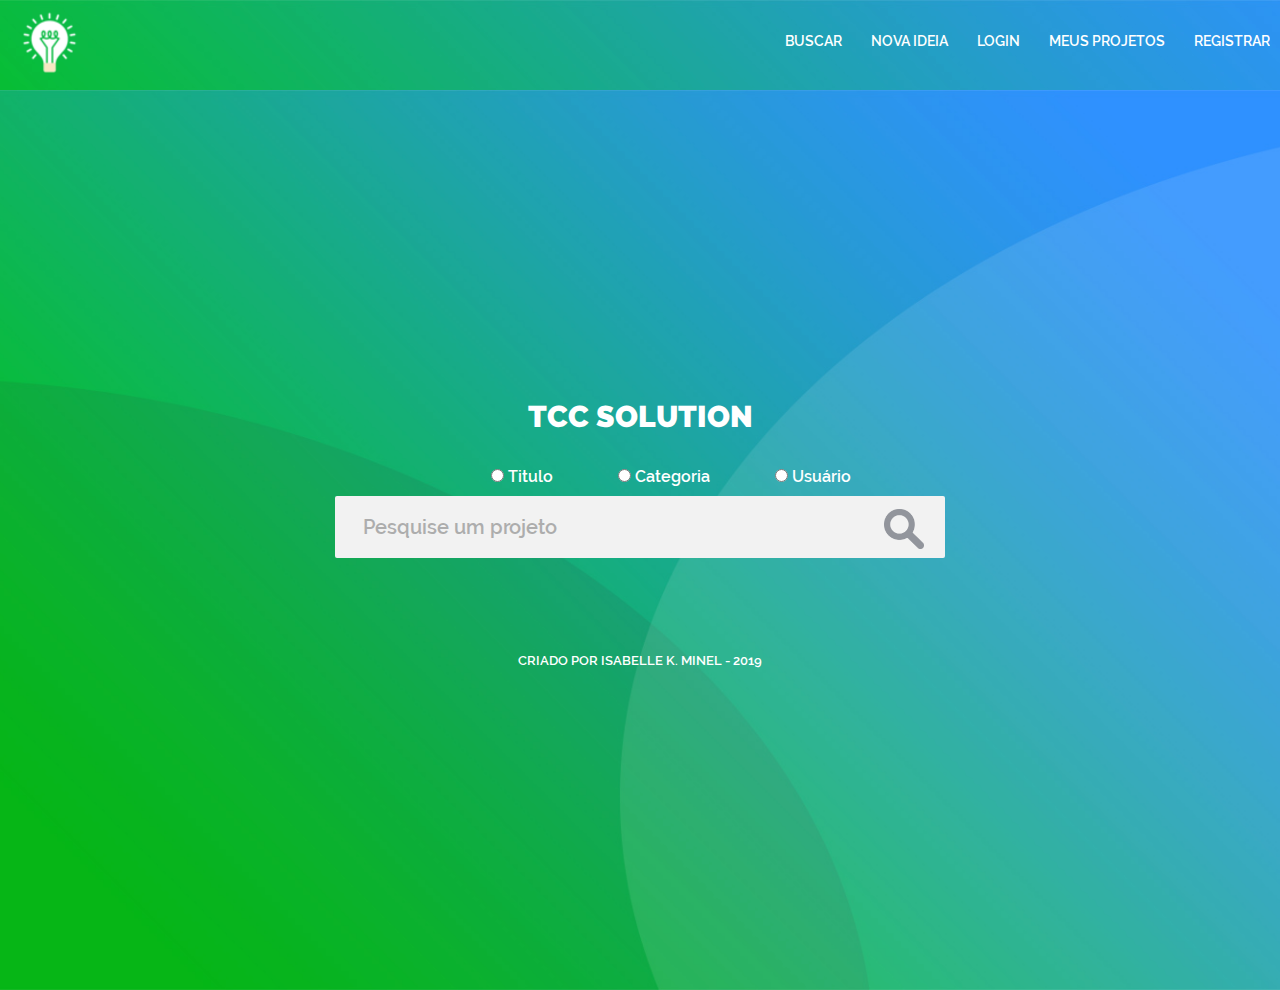
<file: index.html>
<!DOCTYPE html>
<html lang="pt">
<head>
	<title>TCC Solution</title>
	<meta charset="UTF-8">
	<meta name="viewport" content="width=device-width, initial-scale=1">
	<link rel="icon" type="image/png" href="images/icons/favicon.ico"/>
	<link rel="stylesheet" type="text/css" href="fonts/font-awesome-4.7.0/css/font-awesome.min.css">
	<link rel="stylesheet" type="text/css" href="fonts/Linearicons-Free-v1.0.0/icon-font.min.css">
	<link rel="stylesheet" type="text/css" href="css/util.css">
	<link rel="stylesheet" type="text/css" href="css/style.css">
	<link rel="stylesheet" type="text/css" href="css/results.css">
	<script type="text/javascript" src="https://code.jquery.com/jquery-3.4.1.min.js"></script>
</head>

<body>

	<header>
		<div class="container">
			<div class="logo-box">
			  <a href="index.html">
				<img src="images/logo.png">
			  </a>
			</div>
			<nav>
			<ul>
			  <li><a href="index.html">Buscar</a></li>
			  <li><a href="newidea.html">Nova ideia</a></li>
			  <li><a href="login.html">Login</a></li>
			  <li><a href="myprojects.html">Meus projetos</a></li>
			  <li><a href="register.html">Registrar</a></li>
		   </ul>
		  </nav>
		  </div>
	</header>
	
	<div class="container-contact100" style="background-image: url('images/bg-01.jpg');">

	<div class="wrap-input100 rs1-wrap-input100 validate-input">
		
		<form class="contact100-form validate-form"></form>

		<div style="color:#FFF; text-align:center !important">
		
		<span class="contact100-form-title" style="color:#FFF; text-align:center !important">
		TCC Solution
	</span>

	<input type="radio" name="type" value="title"> Titulo
		<input type="radio" name="type" value="category"> Categoria
		<input type="radio" name="type" value="user"> Usuário
		
		</div>
		
		<input class="input100" type="search" name="search" id="searchField" placeholder="Pesquise um projeto"> 
		<input type="image" class="search" src="images/icons/search.png" href="#" id="search" alt="submit">

		<!--<div style="padding: 2% !important;"> </div>

			<div class="container-contact100-form-btn">
				<div class="wrap-contact100-form-btn">						
					<div class="contact100-form-bgbtn"></div>
					<button class="contact100-form-btn" id="new">
						<a href="newidea.html">Nova ideia</a> 
					</button>
				</div>
			</div>	-->

		</form>	
	</div>

	<!--<table>
		<thead>
			<th>Título</th>
			<th>Descrição</th>
			<th>Categoria</th>
		</thead>
		<tbody id="records_table">

		</tbody>
	</table>-->

	<div id="container">

	</div>
	
		<span class="contact100-more">
				CRIADO POR ISABELLE K. MINEL - 2019
		</span>
	</div>
	

	<div id="dropDownSelect1"></div>
	
	<script src="js/main.js"></script>
	<script src="js/login.js"></script>
	<script src="js/newidea.js"></script>
	<script src="js/search.js"></script>
	<script src="js/handlebars-v4.4.3.js"></script>

<script async src="https://www.googletagmanager.com/gtag/js?id=UA-23581568-13"></script>
<script>
  window.dataLayer = window.dataLayer || [];
  function gtag(){dataLayer.push(arguments);}
  gtag('js', new Date());

  gtag('config', 'UA-23581568-13');
</script>

</body>
</html>
</file>
<file: css/util.css>
/*[ FONT SIZE ]
///////////////////////////////////////////////////////////
*/
.fs-1 {font-size: 1px;}
.fs-2 {font-size: 2px;}
.fs-3 {font-size: 3px;}
.fs-4 {font-size: 4px;}
.fs-5 {font-size: 5px;}
.fs-6 {font-size: 6px;}
.fs-7 {font-size: 7px;}
.fs-8 {font-size: 8px;}
.fs-9 {font-size: 9px;}
.fs-10 {font-size: 10px;}
.fs-11 {font-size: 11px;}
.fs-12 {font-size: 12px;}
.fs-13 {font-size: 13px;}
.fs-14 {font-size: 14px;}
.fs-15 {font-size: 15px;}
.fs-16 {font-size: 16px;}
.fs-17 {font-size: 17px;}
.fs-18 {font-size: 18px;}
.fs-19 {font-size: 19px;}
.fs-20 {font-size: 20px;}
.fs-21 {font-size: 21px;}
.fs-22 {font-size: 22px;}
.fs-23 {font-size: 23px;}
.fs-24 {font-size: 24px;}
.fs-25 {font-size: 25px;}
.fs-26 {font-size: 26px;}
.fs-27 {font-size: 27px;}
.fs-28 {font-size: 28px;}
.fs-29 {font-size: 29px;}
.fs-30 {font-size: 30px;}
.fs-31 {font-size: 31px;}
.fs-32 {font-size: 32px;}
.fs-33 {font-size: 33px;}
.fs-34 {font-size: 34px;}
.fs-35 {font-size: 35px;}
.fs-36 {font-size: 36px;}
.fs-37 {font-size: 37px;}
.fs-38 {font-size: 38px;}
.fs-39 {font-size: 39px;}
.fs-40 {font-size: 40px;}
.fs-41 {font-size: 41px;}
.fs-42 {font-size: 42px;}
.fs-43 {font-size: 43px;}
.fs-44 {font-size: 44px;}
.fs-45 {font-size: 45px;}
.fs-46 {font-size: 46px;}
.fs-47 {font-size: 47px;}
.fs-48 {font-size: 48px;}
.fs-49 {font-size: 49px;}
.fs-50 {font-size: 50px;}
.fs-51 {font-size: 51px;}
.fs-52 {font-size: 52px;}
.fs-53 {font-size: 53px;}
.fs-54 {font-size: 54px;}
.fs-55 {font-size: 55px;}
.fs-56 {font-size: 56px;}
.fs-57 {font-size: 57px;}
.fs-58 {font-size: 58px;}
.fs-59 {font-size: 59px;}
.fs-60 {font-size: 60px;}
.fs-61 {font-size: 61px;}
.fs-62 {font-size: 62px;}
.fs-63 {font-size: 63px;}
.fs-64 {font-size: 64px;}
.fs-65 {font-size: 65px;}
.fs-66 {font-size: 66px;}
.fs-67 {font-size: 67px;}
.fs-68 {font-size: 68px;}
.fs-69 {font-size: 69px;}
.fs-70 {font-size: 70px;}
.fs-71 {font-size: 71px;}
.fs-72 {font-size: 72px;}
.fs-73 {font-size: 73px;}
.fs-74 {font-size: 74px;}
.fs-75 {font-size: 75px;}
.fs-76 {font-size: 76px;}
.fs-77 {font-size: 77px;}
.fs-78 {font-size: 78px;}
.fs-79 {font-size: 79px;}
.fs-80 {font-size: 80px;}
.fs-81 {font-size: 81px;}
.fs-82 {font-size: 82px;}
.fs-83 {font-size: 83px;}
.fs-84 {font-size: 84px;}
.fs-85 {font-size: 85px;}
.fs-86 {font-size: 86px;}
.fs-87 {font-size: 87px;}
.fs-88 {font-size: 88px;}
.fs-89 {font-size: 89px;}
.fs-90 {font-size: 90px;}
.fs-91 {font-size: 91px;}
.fs-92 {font-size: 92px;}
.fs-93 {font-size: 93px;}
.fs-94 {font-size: 94px;}
.fs-95 {font-size: 95px;}
.fs-96 {font-size: 96px;}
.fs-97 {font-size: 97px;}
.fs-98 {font-size: 98px;}
.fs-99 {font-size: 99px;}
.fs-100 {font-size: 100px;}
.fs-101 {font-size: 101px;}
.fs-102 {font-size: 102px;}
.fs-103 {font-size: 103px;}
.fs-104 {font-size: 104px;}
.fs-105 {font-size: 105px;}
.fs-106 {font-size: 106px;}
.fs-107 {font-size: 107px;}
.fs-108 {font-size: 108px;}
.fs-109 {font-size: 109px;}
.fs-110 {font-size: 110px;}
.fs-111 {font-size: 111px;}
.fs-112 {font-size: 112px;}
.fs-113 {font-size: 113px;}
.fs-114 {font-size: 114px;}
.fs-115 {font-size: 115px;}
.fs-116 {font-size: 116px;}
.fs-117 {font-size: 117px;}
.fs-118 {font-size: 118px;}
.fs-119 {font-size: 119px;}
.fs-120 {font-size: 120px;}
.fs-121 {font-size: 121px;}
.fs-122 {font-size: 122px;}
.fs-123 {font-size: 123px;}
.fs-124 {font-size: 124px;}
.fs-125 {font-size: 125px;}
.fs-126 {font-size: 126px;}
.fs-127 {font-size: 127px;}
.fs-128 {font-size: 128px;}
.fs-129 {font-size: 129px;}
.fs-130 {font-size: 130px;}
.fs-131 {font-size: 131px;}
.fs-132 {font-size: 132px;}
.fs-133 {font-size: 133px;}
.fs-134 {font-size: 134px;}
.fs-135 {font-size: 135px;}
.fs-136 {font-size: 136px;}
.fs-137 {font-size: 137px;}
.fs-138 {font-size: 138px;}
.fs-139 {font-size: 139px;}
.fs-140 {font-size: 140px;}
.fs-141 {font-size: 141px;}
.fs-142 {font-size: 142px;}
.fs-143 {font-size: 143px;}
.fs-144 {font-size: 144px;}
.fs-145 {font-size: 145px;}
.fs-146 {font-size: 146px;}
.fs-147 {font-size: 147px;}
.fs-148 {font-size: 148px;}
.fs-149 {font-size: 149px;}
.fs-150 {font-size: 150px;}
.fs-151 {font-size: 151px;}
.fs-152 {font-size: 152px;}
.fs-153 {font-size: 153px;}
.fs-154 {font-size: 154px;}
.fs-155 {font-size: 155px;}
.fs-156 {font-size: 156px;}
.fs-157 {font-size: 157px;}
.fs-158 {font-size: 158px;}
.fs-159 {font-size: 159px;}
.fs-160 {font-size: 160px;}
.fs-161 {font-size: 161px;}
.fs-162 {font-size: 162px;}
.fs-163 {font-size: 163px;}
.fs-164 {font-size: 164px;}
.fs-165 {font-size: 165px;}
.fs-166 {font-size: 166px;}
.fs-167 {font-size: 167px;}
.fs-168 {font-size: 168px;}
.fs-169 {font-size: 169px;}
.fs-170 {font-size: 170px;}
.fs-171 {font-size: 171px;}
.fs-172 {font-size: 172px;}
.fs-173 {font-size: 173px;}
.fs-174 {font-size: 174px;}
.fs-175 {font-size: 175px;}
.fs-176 {font-size: 176px;}
.fs-177 {font-size: 177px;}
.fs-178 {font-size: 178px;}
.fs-179 {font-size: 179px;}
.fs-180 {font-size: 180px;}
.fs-181 {font-size: 181px;}
.fs-182 {font-size: 182px;}
.fs-183 {font-size: 183px;}
.fs-184 {font-size: 184px;}
.fs-185 {font-size: 185px;}
.fs-186 {font-size: 186px;}
.fs-187 {font-size: 187px;}
.fs-188 {font-size: 188px;}
.fs-189 {font-size: 189px;}
.fs-190 {font-size: 190px;}
.fs-191 {font-size: 191px;}
.fs-192 {font-size: 192px;}
.fs-193 {font-size: 193px;}
.fs-194 {font-size: 194px;}
.fs-195 {font-size: 195px;}
.fs-196 {font-size: 196px;}
.fs-197 {font-size: 197px;}
.fs-198 {font-size: 198px;}
.fs-199 {font-size: 199px;}
.fs-200 {font-size: 200px;}

/*[ PADDING ]
///////////////////////////////////////////////////////////
*/
.p-t-0 {padding-top: 0px;}
.p-t-1 {padding-top: 1px;}
.p-t-2 {padding-top: 2px;}
.p-t-3 {padding-top: 3px;}
.p-t-4 {padding-top: 4px;}
.p-t-5 {padding-top: 5px;}
.p-t-6 {padding-top: 6px;}
.p-t-7 {padding-top: 7px;}
.p-t-8 {padding-top: 8px;}
.p-t-9 {padding-top: 9px;}
.p-t-10 {padding-top: 10px;}
.p-t-11 {padding-top: 11px;}
.p-t-12 {padding-top: 12px;}
.p-t-13 {padding-top: 13px;}
.p-t-14 {padding-top: 14px;}
.p-t-15 {padding-top: 15px;}
.p-t-16 {padding-top: 16px;}
.p-t-17 {padding-top: 17px;}
.p-t-18 {padding-top: 18px;}
.p-t-19 {padding-top: 19px;}
.p-t-20 {padding-top: 20px;}
.p-t-21 {padding-top: 21px;}
.p-t-22 {padding-top: 22px;}
.p-t-23 {padding-top: 23px;}
.p-t-24 {padding-top: 24px;}
.p-t-25 {padding-top: 25px;}
.p-t-26 {padding-top: 26px;}
.p-t-27 {padding-top: 27px;}
.p-t-28 {padding-top: 28px;}
.p-t-29 {padding-top: 29px;}
.p-t-30 {padding-top: 30px;}
.p-t-31 {padding-top: 31px;}
.p-t-32 {padding-top: 32px;}
.p-t-33 {padding-top: 33px;}
.p-t-34 {padding-top: 34px;}
.p-t-35 {padding-top: 35px;}
.p-t-36 {padding-top: 36px;}
.p-t-37 {padding-top: 37px;}
.p-t-38 {padding-top: 38px;}
.p-t-39 {padding-top: 39px;}
.p-t-40 {padding-top: 40px;}
.p-t-41 {padding-top: 41px;}
.p-t-42 {padding-top: 42px;}
.p-t-43 {padding-top: 43px;}
.p-t-44 {padding-top: 44px;}
.p-t-45 {padding-top: 45px;}
.p-t-46 {padding-top: 46px;}
.p-t-47 {padding-top: 47px;}
.p-t-48 {padding-top: 48px;}
.p-t-49 {padding-top: 49px;}
.p-t-50 {padding-top: 50px;}
.p-t-51 {padding-top: 51px;}
.p-t-52 {padding-top: 52px;}
.p-t-53 {padding-top: 53px;}
.p-t-54 {padding-top: 54px;}
.p-t-55 {padding-top: 55px;}
.p-t-56 {padding-top: 56px;}
.p-t-57 {padding-top: 57px;}
.p-t-58 {padding-top: 58px;}
.p-t-59 {padding-top: 59px;}
.p-t-60 {padding-top: 60px;}
.p-t-61 {padding-top: 61px;}
.p-t-62 {padding-top: 62px;}
.p-t-63 {padding-top: 63px;}
.p-t-64 {padding-top: 64px;}
.p-t-65 {padding-top: 65px;}
.p-t-66 {padding-top: 66px;}
.p-t-67 {padding-top: 67px;}
.p-t-68 {padding-top: 68px;}
.p-t-69 {padding-top: 69px;}
.p-t-70 {padding-top: 70px;}
.p-t-71 {padding-top: 71px;}
.p-t-72 {padding-top: 72px;}
.p-t-73 {padding-top: 73px;}
.p-t-74 {padding-top: 74px;}
.p-t-75 {padding-top: 75px;}
.p-t-76 {padding-top: 76px;}
.p-t-77 {padding-top: 77px;}
.p-t-78 {padding-top: 78px;}
.p-t-79 {padding-top: 79px;}
.p-t-80 {padding-top: 80px;}
.p-t-81 {padding-top: 81px;}
.p-t-82 {padding-top: 82px;}
.p-t-83 {padding-top: 83px;}
.p-t-84 {padding-top: 84px;}
.p-t-85 {padding-top: 85px;}
.p-t-86 {padding-top: 86px;}
.p-t-87 {padding-top: 87px;}
.p-t-88 {padding-top: 88px;}
.p-t-89 {padding-top: 89px;}
.p-t-90 {padding-top: 90px;}
.p-t-91 {padding-top: 91px;}
.p-t-92 {padding-top: 92px;}
.p-t-93 {padding-top: 93px;}
.p-t-94 {padding-top: 94px;}
.p-t-95 {padding-top: 95px;}
.p-t-96 {padding-top: 96px;}
.p-t-97 {padding-top: 97px;}
.p-t-98 {padding-top: 98px;}
.p-t-99 {padding-top: 99px;}
.p-t-100 {padding-top: 100px;}
.p-t-101 {padding-top: 101px;}
.p-t-102 {padding-top: 102px;}
.p-t-103 {padding-top: 103px;}
.p-t-104 {padding-top: 104px;}
.p-t-105 {padding-top: 105px;}
.p-t-106 {padding-top: 106px;}
.p-t-107 {padding-top: 107px;}
.p-t-108 {padding-top: 108px;}
.p-t-109 {padding-top: 109px;}
.p-t-110 {padding-top: 110px;}
.p-t-111 {padding-top: 111px;}
.p-t-112 {padding-top: 112px;}
.p-t-113 {padding-top: 113px;}
.p-t-114 {padding-top: 114px;}
.p-t-115 {padding-top: 115px;}
.p-t-116 {padding-top: 116px;}
.p-t-117 {padding-top: 117px;}
.p-t-118 {padding-top: 118px;}
.p-t-119 {padding-top: 119px;}
.p-t-120 {padding-top: 120px;}
.p-t-121 {padding-top: 121px;}
.p-t-122 {padding-top: 122px;}
.p-t-123 {padding-top: 123px;}
.p-t-124 {padding-top: 124px;}
.p-t-125 {padding-top: 125px;}
.p-t-126 {padding-top: 126px;}
.p-t-127 {padding-top: 127px;}
.p-t-128 {padding-top: 128px;}
.p-t-129 {padding-top: 129px;}
.p-t-130 {padding-top: 130px;}
.p-t-131 {padding-top: 131px;}
.p-t-132 {padding-top: 132px;}
.p-t-133 {padding-top: 133px;}
.p-t-134 {padding-top: 134px;}
.p-t-135 {padding-top: 135px;}
.p-t-136 {padding-top: 136px;}
.p-t-137 {padding-top: 137px;}
.p-t-138 {padding-top: 138px;}
.p-t-139 {padding-top: 139px;}
.p-t-140 {padding-top: 140px;}
.p-t-141 {padding-top: 141px;}
.p-t-142 {padding-top: 142px;}
.p-t-143 {padding-top: 143px;}
.p-t-144 {padding-top: 144px;}
.p-t-145 {padding-top: 145px;}
.p-t-146 {padding-top: 146px;}
.p-t-147 {padding-top: 147px;}
.p-t-148 {padding-top: 148px;}
.p-t-149 {padding-top: 149px;}
.p-t-150 {padding-top: 150px;}
.p-t-151 {padding-top: 151px;}
.p-t-152 {padding-top: 152px;}
.p-t-153 {padding-top: 153px;}
.p-t-154 {padding-top: 154px;}
.p-t-155 {padding-top: 155px;}
.p-t-156 {padding-top: 156px;}
.p-t-157 {padding-top: 157px;}
.p-t-158 {padding-top: 158px;}
.p-t-159 {padding-top: 159px;}
.p-t-160 {padding-top: 160px;}
.p-t-161 {padding-top: 161px;}
.p-t-162 {padding-top: 162px;}
.p-t-163 {padding-top: 163px;}
.p-t-164 {padding-top: 164px;}
.p-t-165 {padding-top: 165px;}
.p-t-166 {padding-top: 166px;}
.p-t-167 {padding-top: 167px;}
.p-t-168 {padding-top: 168px;}
.p-t-169 {padding-top: 169px;}
.p-t-170 {padding-top: 170px;}
.p-t-171 {padding-top: 171px;}
.p-t-172 {padding-top: 172px;}
.p-t-173 {padding-top: 173px;}
.p-t-174 {padding-top: 174px;}
.p-t-175 {padding-top: 175px;}
.p-t-176 {padding-top: 176px;}
.p-t-177 {padding-top: 177px;}
.p-t-178 {padding-top: 178px;}
.p-t-179 {padding-top: 179px;}
.p-t-180 {padding-top: 180px;}
.p-t-181 {padding-top: 181px;}
.p-t-182 {padding-top: 182px;}
.p-t-183 {padding-top: 183px;}
.p-t-184 {padding-top: 184px;}
.p-t-185 {padding-top: 185px;}
.p-t-186 {padding-top: 186px;}
.p-t-187 {padding-top: 187px;}
.p-t-188 {padding-top: 188px;}
.p-t-189 {padding-top: 189px;}
.p-t-190 {padding-top: 190px;}
.p-t-191 {padding-top: 191px;}
.p-t-192 {padding-top: 192px;}
.p-t-193 {padding-top: 193px;}
.p-t-194 {padding-top: 194px;}
.p-t-195 {padding-top: 195px;}
.p-t-196 {padding-top: 196px;}
.p-t-197 {padding-top: 197px;}
.p-t-198 {padding-top: 198px;}
.p-t-199 {padding-top: 199px;}
.p-t-200 {padding-top: 200px;}
.p-t-201 {padding-top: 201px;}
.p-t-202 {padding-top: 202px;}
.p-t-203 {padding-top: 203px;}
.p-t-204 {padding-top: 204px;}
.p-t-205 {padding-top: 205px;}
.p-t-206 {padding-top: 206px;}
.p-t-207 {padding-top: 207px;}
.p-t-208 {padding-top: 208px;}
.p-t-209 {padding-top: 209px;}
.p-t-210 {padding-top: 210px;}
.p-t-211 {padding-top: 211px;}
.p-t-212 {padding-top: 212px;}
.p-t-213 {padding-top: 213px;}
.p-t-214 {padding-top: 214px;}
.p-t-215 {padding-top: 215px;}
.p-t-216 {padding-top: 216px;}
.p-t-217 {padding-top: 217px;}
.p-t-218 {padding-top: 218px;}
.p-t-219 {padding-top: 219px;}
.p-t-220 {padding-top: 220px;}
.p-t-221 {padding-top: 221px;}
.p-t-222 {padding-top: 222px;}
.p-t-223 {padding-top: 223px;}
.p-t-224 {padding-top: 224px;}
.p-t-225 {padding-top: 225px;}
.p-t-226 {padding-top: 226px;}
.p-t-227 {padding-top: 227px;}
.p-t-228 {padding-top: 228px;}
.p-t-229 {padding-top: 229px;}
.p-t-230 {padding-top: 230px;}
.p-t-231 {padding-top: 231px;}
.p-t-232 {padding-top: 232px;}
.p-t-233 {padding-top: 233px;}
.p-t-234 {padding-top: 234px;}
.p-t-235 {padding-top: 235px;}
.p-t-236 {padding-top: 236px;}
.p-t-237 {padding-top: 237px;}
.p-t-238 {padding-top: 238px;}
.p-t-239 {padding-top: 239px;}
.p-t-240 {padding-top: 240px;}
.p-t-241 {padding-top: 241px;}
.p-t-242 {padding-top: 242px;}
.p-t-243 {padding-top: 243px;}
.p-t-244 {padding-top: 244px;}
.p-t-245 {padding-top: 245px;}
.p-t-246 {padding-top: 246px;}
.p-t-247 {padding-top: 247px;}
.p-t-248 {padding-top: 248px;}
.p-t-249 {padding-top: 249px;}
.p-t-250 {padding-top: 250px;}
.p-b-0 {padding-bottom: 0px;}
.p-b-1 {padding-bottom: 1px;}
.p-b-2 {padding-bottom: 2px;}
.p-b-3 {padding-bottom: 3px;}
.p-b-4 {padding-bottom: 4px;}
.p-b-5 {padding-bottom: 5px;}
.p-b-6 {padding-bottom: 6px;}
.p-b-7 {padding-bottom: 7px;}
.p-b-8 {padding-bottom: 8px;}
.p-b-9 {padding-bottom: 9px;}
.p-b-10 {padding-bottom: 10px;}
.p-b-11 {padding-bottom: 11px;}
.p-b-12 {padding-bottom: 12px;}
.p-b-13 {padding-bottom: 13px;}
.p-b-14 {padding-bottom: 14px;}
.p-b-15 {padding-bottom: 15px;}
.p-b-16 {padding-bottom: 16px;}
.p-b-17 {padding-bottom: 17px;}
.p-b-18 {padding-bottom: 18px;}
.p-b-19 {padding-bottom: 19px;}
.p-b-20 {padding-bottom: 20px;}
.p-b-21 {padding-bottom: 21px;}
.p-b-22 {padding-bottom: 22px;}
.p-b-23 {padding-bottom: 23px;}
.p-b-24 {padding-bottom: 24px;}
.p-b-25 {padding-bottom: 25px;}
.p-b-26 {padding-bottom: 26px;}
.p-b-27 {padding-bottom: 27px;}
.p-b-28 {padding-bottom: 28px;}
.p-b-29 {padding-bottom: 29px;}
.p-b-30 {padding-bottom: 30px;}
.p-b-31 {padding-bottom: 31px;}
.p-b-32 {padding-bottom: 32px;}
.p-b-33 {padding-bottom: 33px;}
.p-b-34 {padding-bottom: 34px;}
.p-b-35 {padding-bottom: 35px;}
.p-b-36 {padding-bottom: 36px;}
.p-b-37 {padding-bottom: 37px;}
.p-b-38 {padding-bottom: 38px;}
.p-b-39 {padding-bottom: 39px;}
.p-b-40 {padding-bottom: 40px;}
.p-b-41 {padding-bottom: 41px;}
.p-b-42 {padding-bottom: 42px;}
.p-b-43 {padding-bottom: 43px;}
.p-b-44 {padding-bottom: 44px;}
.p-b-45 {padding-bottom: 45px;}
.p-b-46 {padding-bottom: 46px;}
.p-b-47 {padding-bottom: 47px;}
.p-b-48 {padding-bottom: 48px;}
.p-b-49 {padding-bottom: 49px;}
.p-b-50 {padding-bottom: 50px;}
.p-b-51 {padding-bottom: 51px;}
.p-b-52 {padding-bottom: 52px;}
.p-b-53 {padding-bottom: 53px;}
.p-b-54 {padding-bottom: 54px;}
.p-b-55 {padding-bottom: 55px;}
.p-b-56 {padding-bottom: 56px;}
.p-b-57 {padding-bottom: 57px;}
.p-b-58 {padding-bottom: 58px;}
.p-b-59 {padding-bottom: 59px;}
.p-b-60 {padding-bottom: 60px;}
.p-b-61 {padding-bottom: 61px;}
.p-b-62 {padding-bottom: 62px;}
.p-b-63 {padding-bottom: 63px;}
.p-b-64 {padding-bottom: 64px;}
.p-b-65 {padding-bottom: 65px;}
.p-b-66 {padding-bottom: 66px;}
.p-b-67 {padding-bottom: 67px;}
.p-b-68 {padding-bottom: 68px;}
.p-b-69 {padding-bottom: 69px;}
.p-b-70 {padding-bottom: 70px;}
.p-b-71 {padding-bottom: 71px;}
.p-b-72 {padding-bottom: 72px;}
.p-b-73 {padding-bottom: 73px;}
.p-b-74 {padding-bottom: 74px;}
.p-b-75 {padding-bottom: 75px;}
.p-b-76 {padding-bottom: 76px;}
.p-b-77 {padding-bottom: 77px;}
.p-b-78 {padding-bottom: 78px;}
.p-b-79 {padding-bottom: 79px;}
.p-b-80 {padding-bottom: 80px;}
.p-b-81 {padding-bottom: 81px;}
.p-b-82 {padding-bottom: 82px;}
.p-b-83 {padding-bottom: 83px;}
.p-b-84 {padding-bottom: 84px;}
.p-b-85 {padding-bottom: 85px;}
.p-b-86 {padding-bottom: 86px;}
.p-b-87 {padding-bottom: 87px;}
.p-b-88 {padding-bottom: 88px;}
.p-b-89 {padding-bottom: 89px;}
.p-b-90 {padding-bottom: 90px;}
.p-b-91 {padding-bottom: 91px;}
.p-b-92 {padding-bottom: 92px;}
.p-b-93 {padding-bottom: 93px;}
.p-b-94 {padding-bottom: 94px;}
.p-b-95 {padding-bottom: 95px;}
.p-b-96 {padding-bottom: 96px;}
.p-b-97 {padding-bottom: 97px;}
.p-b-98 {padding-bottom: 98px;}
.p-b-99 {padding-bottom: 99px;}
.p-b-100 {padding-bottom: 100px;}
.p-b-101 {padding-bottom: 101px;}
.p-b-102 {padding-bottom: 102px;}
.p-b-103 {padding-bottom: 103px;}
.p-b-104 {padding-bottom: 104px;}
.p-b-105 {padding-bottom: 105px;}
.p-b-106 {padding-bottom: 106px;}
.p-b-107 {padding-bottom: 107px;}
.p-b-108 {padding-bottom: 108px;}
.p-b-109 {padding-bottom: 109px;}
.p-b-110 {padding-bottom: 110px;}
.p-b-111 {padding-bottom: 111px;}
.p-b-112 {padding-bottom: 112px;}
.p-b-113 {padding-bottom: 113px;}
.p-b-114 {padding-bottom: 114px;}
.p-b-115 {padding-bottom: 115px;}
.p-b-116 {padding-bottom: 116px;}
.p-b-117 {padding-bottom: 117px;}
.p-b-118 {padding-bottom: 118px;}
.p-b-119 {padding-bottom: 119px;}
.p-b-120 {padding-bottom: 120px;}
.p-b-121 {padding-bottom: 121px;}
.p-b-122 {padding-bottom: 122px;}
.p-b-123 {padding-bottom: 123px;}
.p-b-124 {padding-bottom: 124px;}
.p-b-125 {padding-bottom: 125px;}
.p-b-126 {padding-bottom: 126px;}
.p-b-127 {padding-bottom: 127px;}
.p-b-128 {padding-bottom: 128px;}
.p-b-129 {padding-bottom: 129px;}
.p-b-130 {padding-bottom: 130px;}
.p-b-131 {padding-bottom: 131px;}
.p-b-132 {padding-bottom: 132px;}
.p-b-133 {padding-bottom: 133px;}
.p-b-134 {padding-bottom: 134px;}
.p-b-135 {padding-bottom: 135px;}
.p-b-136 {padding-bottom: 136px;}
.p-b-137 {padding-bottom: 137px;}
.p-b-138 {padding-bottom: 138px;}
.p-b-139 {padding-bottom: 139px;}
.p-b-140 {padding-bottom: 140px;}
.p-b-141 {padding-bottom: 141px;}
.p-b-142 {padding-bottom: 142px;}
.p-b-143 {padding-bottom: 143px;}
.p-b-144 {padding-bottom: 144px;}
.p-b-145 {padding-bottom: 145px;}
.p-b-146 {padding-bottom: 146px;}
.p-b-147 {padding-bottom: 147px;}
.p-b-148 {padding-bottom: 148px;}
.p-b-149 {padding-bottom: 149px;}
.p-b-150 {padding-bottom: 150px;}
.p-b-151 {padding-bottom: 151px;}
.p-b-152 {padding-bottom: 152px;}
.p-b-153 {padding-bottom: 153px;}
.p-b-154 {padding-bottom: 154px;}
.p-b-155 {padding-bottom: 155px;}
.p-b-156 {padding-bottom: 156px;}
.p-b-157 {padding-bottom: 157px;}
.p-b-158 {padding-bottom: 158px;}
.p-b-159 {padding-bottom: 159px;}
.p-b-160 {padding-bottom: 160px;}
.p-b-161 {padding-bottom: 161px;}
.p-b-162 {padding-bottom: 162px;}
.p-b-163 {padding-bottom: 163px;}
.p-b-164 {padding-bottom: 164px;}
.p-b-165 {padding-bottom: 165px;}
.p-b-166 {padding-bottom: 166px;}
.p-b-167 {padding-bottom: 167px;}
.p-b-168 {padding-bottom: 168px;}
.p-b-169 {padding-bottom: 169px;}
.p-b-170 {padding-bottom: 170px;}
.p-b-171 {padding-bottom: 171px;}
.p-b-172 {padding-bottom: 172px;}
.p-b-173 {padding-bottom: 173px;}
.p-b-174 {padding-bottom: 174px;}
.p-b-175 {padding-bottom: 175px;}
.p-b-176 {padding-bottom: 176px;}
.p-b-177 {padding-bottom: 177px;}
.p-b-178 {padding-bottom: 178px;}
.p-b-179 {padding-bottom: 179px;}
.p-b-180 {padding-bottom: 180px;}
.p-b-181 {padding-bottom: 181px;}
.p-b-182 {padding-bottom: 182px;}
.p-b-183 {padding-bottom: 183px;}
.p-b-184 {padding-bottom: 184px;}
.p-b-185 {padding-bottom: 185px;}
.p-b-186 {padding-bottom: 186px;}
.p-b-187 {padding-bottom: 187px;}
.p-b-188 {padding-bottom: 188px;}
.p-b-189 {padding-bottom: 189px;}
.p-b-190 {padding-bottom: 190px;}
.p-b-191 {padding-bottom: 191px;}
.p-b-192 {padding-bottom: 192px;}
.p-b-193 {padding-bottom: 193px;}
.p-b-194 {padding-bottom: 194px;}
.p-b-195 {padding-bottom: 195px;}
.p-b-196 {padding-bottom: 196px;}
.p-b-197 {padding-bottom: 197px;}
.p-b-198 {padding-bottom: 198px;}
.p-b-199 {padding-bottom: 199px;}
.p-b-200 {padding-bottom: 200px;}
.p-b-201 {padding-bottom: 201px;}
.p-b-202 {padding-bottom: 202px;}
.p-b-203 {padding-bottom: 203px;}
.p-b-204 {padding-bottom: 204px;}
.p-b-205 {padding-bottom: 205px;}
.p-b-206 {padding-bottom: 206px;}
.p-b-207 {padding-bottom: 207px;}
.p-b-208 {padding-bottom: 208px;}
.p-b-209 {padding-bottom: 209px;}
.p-b-210 {padding-bottom: 210px;}
.p-b-211 {padding-bottom: 211px;}
.p-b-212 {padding-bottom: 212px;}
.p-b-213 {padding-bottom: 213px;}
.p-b-214 {padding-bottom: 214px;}
.p-b-215 {padding-bottom: 215px;}
.p-b-216 {padding-bottom: 216px;}
.p-b-217 {padding-bottom: 217px;}
.p-b-218 {padding-bottom: 218px;}
.p-b-219 {padding-bottom: 219px;}
.p-b-220 {padding-bottom: 220px;}
.p-b-221 {padding-bottom: 221px;}
.p-b-222 {padding-bottom: 222px;}
.p-b-223 {padding-bottom: 223px;}
.p-b-224 {padding-bottom: 224px;}
.p-b-225 {padding-bottom: 225px;}
.p-b-226 {padding-bottom: 226px;}
.p-b-227 {padding-bottom: 227px;}
.p-b-228 {padding-bottom: 228px;}
.p-b-229 {padding-bottom: 229px;}
.p-b-230 {padding-bottom: 230px;}
.p-b-231 {padding-bottom: 231px;}
.p-b-232 {padding-bottom: 232px;}
.p-b-233 {padding-bottom: 233px;}
.p-b-234 {padding-bottom: 234px;}
.p-b-235 {padding-bottom: 235px;}
.p-b-236 {padding-bottom: 236px;}
.p-b-237 {padding-bottom: 237px;}
.p-b-238 {padding-bottom: 238px;}
.p-b-239 {padding-bottom: 239px;}
.p-b-240 {padding-bottom: 240px;}
.p-b-241 {padding-bottom: 241px;}
.p-b-242 {padding-bottom: 242px;}
.p-b-243 {padding-bottom: 243px;}
.p-b-244 {padding-bottom: 244px;}
.p-b-245 {padding-bottom: 245px;}
.p-b-246 {padding-bottom: 246px;}
.p-b-247 {padding-bottom: 247px;}
.p-b-248 {padding-bottom: 248px;}
.p-b-249 {padding-bottom: 249px;}
.p-b-250 {padding-bottom: 250px;}
.p-l-0 {padding-left: 0px;}
.p-l-1 {padding-left: 1px;}
.p-l-2 {padding-left: 2px;}
.p-l-3 {padding-left: 3px;}
.p-l-4 {padding-left: 4px;}
.p-l-5 {padding-left: 5px;}
.p-l-6 {padding-left: 6px;}
.p-l-7 {padding-left: 7px;}
.p-l-8 {padding-left: 8px;}
.p-l-9 {padding-left: 9px;}
.p-l-10 {padding-left: 10px;}
.p-l-11 {padding-left: 11px;}
.p-l-12 {padding-left: 12px;}
.p-l-13 {padding-left: 13px;}
.p-l-14 {padding-left: 14px;}
.p-l-15 {padding-left: 15px;}
.p-l-16 {padding-left: 16px;}
.p-l-17 {padding-left: 17px;}
.p-l-18 {padding-left: 18px;}
.p-l-19 {padding-left: 19px;}
.p-l-20 {padding-left: 20px;}
.p-l-21 {padding-left: 21px;}
.p-l-22 {padding-left: 22px;}
.p-l-23 {padding-left: 23px;}
.p-l-24 {padding-left: 24px;}
.p-l-25 {padding-left: 25px;}
.p-l-26 {padding-left: 26px;}
.p-l-27 {padding-left: 27px;}
.p-l-28 {padding-left: 28px;}
.p-l-29 {padding-left: 29px;}
.p-l-30 {padding-left: 30px;}
.p-l-31 {padding-left: 31px;}
.p-l-32 {padding-left: 32px;}
.p-l-33 {padding-left: 33px;}
.p-l-34 {padding-left: 34px;}
.p-l-35 {padding-left: 35px;}
.p-l-36 {padding-left: 36px;}
.p-l-37 {padding-left: 37px;}
.p-l-38 {padding-left: 38px;}
.p-l-39 {padding-left: 39px;}
.p-l-40 {padding-left: 40px;}
.p-l-41 {padding-left: 41px;}
.p-l-42 {padding-left: 42px;}
.p-l-43 {padding-left: 43px;}
.p-l-44 {padding-left: 44px;}
.p-l-45 {padding-left: 45px;}
.p-l-46 {padding-left: 46px;}
.p-l-47 {padding-left: 47px;}
.p-l-48 {padding-left: 48px;}
.p-l-49 {padding-left: 49px;}
.p-l-50 {padding-left: 50px;}
.p-l-51 {padding-left: 51px;}
.p-l-52 {padding-left: 52px;}
.p-l-53 {padding-left: 53px;}
.p-l-54 {padding-left: 54px;}
.p-l-55 {padding-left: 55px;}
.p-l-56 {padding-left: 56px;}
.p-l-57 {padding-left: 57px;}
.p-l-58 {padding-left: 58px;}
.p-l-59 {padding-left: 59px;}
.p-l-60 {padding-left: 60px;}
.p-l-61 {padding-left: 61px;}
.p-l-62 {padding-left: 62px;}
.p-l-63 {padding-left: 63px;}
.p-l-64 {padding-left: 64px;}
.p-l-65 {padding-left: 65px;}
.p-l-66 {padding-left: 66px;}
.p-l-67 {padding-left: 67px;}
.p-l-68 {padding-left: 68px;}
.p-l-69 {padding-left: 69px;}
.p-l-70 {padding-left: 70px;}
.p-l-71 {padding-left: 71px;}
.p-l-72 {padding-left: 72px;}
.p-l-73 {padding-left: 73px;}
.p-l-74 {padding-left: 74px;}
.p-l-75 {padding-left: 75px;}
.p-l-76 {padding-left: 76px;}
.p-l-77 {padding-left: 77px;}
.p-l-78 {padding-left: 78px;}
.p-l-79 {padding-left: 79px;}
.p-l-80 {padding-left: 80px;}
.p-l-81 {padding-left: 81px;}
.p-l-82 {padding-left: 82px;}
.p-l-83 {padding-left: 83px;}
.p-l-84 {padding-left: 84px;}
.p-l-85 {padding-left: 85px;}
.p-l-86 {padding-left: 86px;}
.p-l-87 {padding-left: 87px;}
.p-l-88 {padding-left: 88px;}
.p-l-89 {padding-left: 89px;}
.p-l-90 {padding-left: 90px;}
.p-l-91 {padding-left: 91px;}
.p-l-92 {padding-left: 92px;}
.p-l-93 {padding-left: 93px;}
.p-l-94 {padding-left: 94px;}
.p-l-95 {padding-left: 95px;}
.p-l-96 {padding-left: 96px;}
.p-l-97 {padding-left: 97px;}
.p-l-98 {padding-left: 98px;}
.p-l-99 {padding-left: 99px;}
.p-l-100 {padding-left: 100px;}
.p-l-101 {padding-left: 101px;}
.p-l-102 {padding-left: 102px;}
.p-l-103 {padding-left: 103px;}
.p-l-104 {padding-left: 104px;}
.p-l-105 {padding-left: 105px;}
.p-l-106 {padding-left: 106px;}
.p-l-107 {padding-left: 107px;}
.p-l-108 {padding-left: 108px;}
.p-l-109 {padding-left: 109px;}
.p-l-110 {padding-left: 110px;}
.p-l-111 {padding-left: 111px;}
.p-l-112 {padding-left: 112px;}
.p-l-113 {padding-left: 113px;}
.p-l-114 {padding-left: 114px;}
.p-l-115 {padding-left: 115px;}
.p-l-116 {padding-left: 116px;}
.p-l-117 {padding-left: 117px;}
.p-l-118 {padding-left: 118px;}
.p-l-119 {padding-left: 119px;}
.p-l-120 {padding-left: 120px;}
.p-l-121 {padding-left: 121px;}
.p-l-122 {padding-left: 122px;}
.p-l-123 {padding-left: 123px;}
.p-l-124 {padding-left: 124px;}
.p-l-125 {padding-left: 125px;}
.p-l-126 {padding-left: 126px;}
.p-l-127 {padding-left: 127px;}
.p-l-128 {padding-left: 128px;}
.p-l-129 {padding-left: 129px;}
.p-l-130 {padding-left: 130px;}
.p-l-131 {padding-left: 131px;}
.p-l-132 {padding-left: 132px;}
.p-l-133 {padding-left: 133px;}
.p-l-134 {padding-left: 134px;}
.p-l-135 {padding-left: 135px;}
.p-l-136 {padding-left: 136px;}
.p-l-137 {padding-left: 137px;}
.p-l-138 {padding-left: 138px;}
.p-l-139 {padding-left: 139px;}
.p-l-140 {padding-left: 140px;}
.p-l-141 {padding-left: 141px;}
.p-l-142 {padding-left: 142px;}
.p-l-143 {padding-left: 143px;}
.p-l-144 {padding-left: 144px;}
.p-l-145 {padding-left: 145px;}
.p-l-146 {padding-left: 146px;}
.p-l-147 {padding-left: 147px;}
.p-l-148 {padding-left: 148px;}
.p-l-149 {padding-left: 149px;}
.p-l-150 {padding-left: 150px;}
.p-l-151 {padding-left: 151px;}
.p-l-152 {padding-left: 152px;}
.p-l-153 {padding-left: 153px;}
.p-l-154 {padding-left: 154px;}
.p-l-155 {padding-left: 155px;}
.p-l-156 {padding-left: 156px;}
.p-l-157 {padding-left: 157px;}
.p-l-158 {padding-left: 158px;}
.p-l-159 {padding-left: 159px;}
.p-l-160 {padding-left: 160px;}
.p-l-161 {padding-left: 161px;}
.p-l-162 {padding-left: 162px;}
.p-l-163 {padding-left: 163px;}
.p-l-164 {padding-left: 164px;}
.p-l-165 {padding-left: 165px;}
.p-l-166 {padding-left: 166px;}
.p-l-167 {padding-left: 167px;}
.p-l-168 {padding-left: 168px;}
.p-l-169 {padding-left: 169px;}
.p-l-170 {padding-left: 170px;}
.p-l-171 {padding-left: 171px;}
.p-l-172 {padding-left: 172px;}
.p-l-173 {padding-left: 173px;}
.p-l-174 {padding-left: 174px;}
.p-l-175 {padding-left: 175px;}
.p-l-176 {padding-left: 176px;}
.p-l-177 {padding-left: 177px;}
.p-l-178 {padding-left: 178px;}
.p-l-179 {padding-left: 179px;}
.p-l-180 {padding-left: 180px;}
.p-l-181 {padding-left: 181px;}
.p-l-182 {padding-left: 182px;}
.p-l-183 {padding-left: 183px;}
.p-l-184 {padding-left: 184px;}
.p-l-185 {padding-left: 185px;}
.p-l-186 {padding-left: 186px;}
.p-l-187 {padding-left: 187px;}
.p-l-188 {padding-left: 188px;}
.p-l-189 {padding-left: 189px;}
.p-l-190 {padding-left: 190px;}
.p-l-191 {padding-left: 191px;}
.p-l-192 {padding-left: 192px;}
.p-l-193 {padding-left: 193px;}
.p-l-194 {padding-left: 194px;}
.p-l-195 {padding-left: 195px;}
.p-l-196 {padding-left: 196px;}
.p-l-197 {padding-left: 197px;}
.p-l-198 {padding-left: 198px;}
.p-l-199 {padding-left: 199px;}
.p-l-200 {padding-left: 200px;}
.p-l-201 {padding-left: 201px;}
.p-l-202 {padding-left: 202px;}
.p-l-203 {padding-left: 203px;}
.p-l-204 {padding-left: 204px;}
.p-l-205 {padding-left: 205px;}
.p-l-206 {padding-left: 206px;}
.p-l-207 {padding-left: 207px;}
.p-l-208 {padding-left: 208px;}
.p-l-209 {padding-left: 209px;}
.p-l-210 {padding-left: 210px;}
.p-l-211 {padding-left: 211px;}
.p-l-212 {padding-left: 212px;}
.p-l-213 {padding-left: 213px;}
.p-l-214 {padding-left: 214px;}
.p-l-215 {padding-left: 215px;}
.p-l-216 {padding-left: 216px;}
.p-l-217 {padding-left: 217px;}
.p-l-218 {padding-left: 218px;}
.p-l-219 {padding-left: 219px;}
.p-l-220 {padding-left: 220px;}
.p-l-221 {padding-left: 221px;}
.p-l-222 {padding-left: 222px;}
.p-l-223 {padding-left: 223px;}
.p-l-224 {padding-left: 224px;}
.p-l-225 {padding-left: 225px;}
.p-l-226 {padding-left: 226px;}
.p-l-227 {padding-left: 227px;}
.p-l-228 {padding-left: 228px;}
.p-l-229 {padding-left: 229px;}
.p-l-230 {padding-left: 230px;}
.p-l-231 {padding-left: 231px;}
.p-l-232 {padding-left: 232px;}
.p-l-233 {padding-left: 233px;}
.p-l-234 {padding-left: 234px;}
.p-l-235 {padding-left: 235px;}
.p-l-236 {padding-left: 236px;}
.p-l-237 {padding-left: 237px;}
.p-l-238 {padding-left: 238px;}
.p-l-239 {padding-left: 239px;}
.p-l-240 {padding-left: 240px;}
.p-l-241 {padding-left: 241px;}
.p-l-242 {padding-left: 242px;}
.p-l-243 {padding-left: 243px;}
.p-l-244 {padding-left: 244px;}
.p-l-245 {padding-left: 245px;}
.p-l-246 {padding-left: 246px;}
.p-l-247 {padding-left: 247px;}
.p-l-248 {padding-left: 248px;}
.p-l-249 {padding-left: 249px;}
.p-l-250 {padding-left: 250px;}
.p-r-0 {padding-right: 0px;}
.p-r-1 {padding-right: 1px;}
.p-r-2 {padding-right: 2px;}
.p-r-3 {padding-right: 3px;}
.p-r-4 {padding-right: 4px;}
.p-r-5 {padding-right: 5px;}
.p-r-6 {padding-right: 6px;}
.p-r-7 {padding-right: 7px;}
.p-r-8 {padding-right: 8px;}
.p-r-9 {padding-right: 9px;}
.p-r-10 {padding-right: 10px;}
.p-r-11 {padding-right: 11px;}
.p-r-12 {padding-right: 12px;}
.p-r-13 {padding-right: 13px;}
.p-r-14 {padding-right: 14px;}
.p-r-15 {padding-right: 15px;}
.p-r-16 {padding-right: 16px;}
.p-r-17 {padding-right: 17px;}
.p-r-18 {padding-right: 18px;}
.p-r-19 {padding-right: 19px;}
.p-r-20 {padding-right: 20px;}
.p-r-21 {padding-right: 21px;}
.p-r-22 {padding-right: 22px;}
.p-r-23 {padding-right: 23px;}
.p-r-24 {padding-right: 24px;}
.p-r-25 {padding-right: 25px;}
.p-r-26 {padding-right: 26px;}
.p-r-27 {padding-right: 27px;}
.p-r-28 {padding-right: 28px;}
.p-r-29 {padding-right: 29px;}
.p-r-30 {padding-right: 30px;}
.p-r-31 {padding-right: 31px;}
.p-r-32 {padding-right: 32px;}
.p-r-33 {padding-right: 33px;}
.p-r-34 {padding-right: 34px;}
.p-r-35 {padding-right: 35px;}
.p-r-36 {padding-right: 36px;}
.p-r-37 {padding-right: 37px;}
.p-r-38 {padding-right: 38px;}
.p-r-39 {padding-right: 39px;}
.p-r-40 {padding-right: 40px;}
.p-r-41 {padding-right: 41px;}
.p-r-42 {padding-right: 42px;}
.p-r-43 {padding-right: 43px;}
.p-r-44 {padding-right: 44px;}
.p-r-45 {padding-right: 45px;}
.p-r-46 {padding-right: 46px;}
.p-r-47 {padding-right: 47px;}
.p-r-48 {padding-right: 48px;}
.p-r-49 {padding-right: 49px;}
.p-r-50 {padding-right: 50px;}
.p-r-51 {padding-right: 51px;}
.p-r-52 {padding-right: 52px;}
.p-r-53 {padding-right: 53px;}
.p-r-54 {padding-right: 54px;}
.p-r-55 {padding-right: 55px;}
.p-r-56 {padding-right: 56px;}
.p-r-57 {padding-right: 57px;}
.p-r-58 {padding-right: 58px;}
.p-r-59 {padding-right: 59px;}
.p-r-60 {padding-right: 60px;}
.p-r-61 {padding-right: 61px;}
.p-r-62 {padding-right: 62px;}
.p-r-63 {padding-right: 63px;}
.p-r-64 {padding-right: 64px;}
.p-r-65 {padding-right: 65px;}
.p-r-66 {padding-right: 66px;}
.p-r-67 {padding-right: 67px;}
.p-r-68 {padding-right: 68px;}
.p-r-69 {padding-right: 69px;}
.p-r-70 {padding-right: 70px;}
.p-r-71 {padding-right: 71px;}
.p-r-72 {padding-right: 72px;}
.p-r-73 {padding-right: 73px;}
.p-r-74 {padding-right: 74px;}
.p-r-75 {padding-right: 75px;}
.p-r-76 {padding-right: 76px;}
.p-r-77 {padding-right: 77px;}
.p-r-78 {padding-right: 78px;}
.p-r-79 {padding-right: 79px;}
.p-r-80 {padding-right: 80px;}
.p-r-81 {padding-right: 81px;}
.p-r-82 {padding-right: 82px;}
.p-r-83 {padding-right: 83px;}
.p-r-84 {padding-right: 84px;}
.p-r-85 {padding-right: 85px;}
.p-r-86 {padding-right: 86px;}
.p-r-87 {padding-right: 87px;}
.p-r-88 {padding-right: 88px;}
.p-r-89 {padding-right: 89px;}
.p-r-90 {padding-right: 90px;}
.p-r-91 {padding-right: 91px;}
.p-r-92 {padding-right: 92px;}
.p-r-93 {padding-right: 93px;}
.p-r-94 {padding-right: 94px;}
.p-r-95 {padding-right: 95px;}
.p-r-96 {padding-right: 96px;}
.p-r-97 {padding-right: 97px;}
.p-r-98 {padding-right: 98px;}
.p-r-99 {padding-right: 99px;}
.p-r-100 {padding-right: 100px;}
.p-r-101 {padding-right: 101px;}
.p-r-102 {padding-right: 102px;}
.p-r-103 {padding-right: 103px;}
.p-r-104 {padding-right: 104px;}
.p-r-105 {padding-right: 105px;}
.p-r-106 {padding-right: 106px;}
.p-r-107 {padding-right: 107px;}
.p-r-108 {padding-right: 108px;}
.p-r-109 {padding-right: 109px;}
.p-r-110 {padding-right: 110px;}
.p-r-111 {padding-right: 111px;}
.p-r-112 {padding-right: 112px;}
.p-r-113 {padding-right: 113px;}
.p-r-114 {padding-right: 114px;}
.p-r-115 {padding-right: 115px;}
.p-r-116 {padding-right: 116px;}
.p-r-117 {padding-right: 117px;}
.p-r-118 {padding-right: 118px;}
.p-r-119 {padding-right: 119px;}
.p-r-120 {padding-right: 120px;}
.p-r-121 {padding-right: 121px;}
.p-r-122 {padding-right: 122px;}
.p-r-123 {padding-right: 123px;}
.p-r-124 {padding-right: 124px;}
.p-r-125 {padding-right: 125px;}
.p-r-126 {padding-right: 126px;}
.p-r-127 {padding-right: 127px;}
.p-r-128 {padding-right: 128px;}
.p-r-129 {padding-right: 129px;}
.p-r-130 {padding-right: 130px;}
.p-r-131 {padding-right: 131px;}
.p-r-132 {padding-right: 132px;}
.p-r-133 {padding-right: 133px;}
.p-r-134 {padding-right: 134px;}
.p-r-135 {padding-right: 135px;}
.p-r-136 {padding-right: 136px;}
.p-r-137 {padding-right: 137px;}
.p-r-138 {padding-right: 138px;}
.p-r-139 {padding-right: 139px;}
.p-r-140 {padding-right: 140px;}
.p-r-141 {padding-right: 141px;}
.p-r-142 {padding-right: 142px;}
.p-r-143 {padding-right: 143px;}
.p-r-144 {padding-right: 144px;}
.p-r-145 {padding-right: 145px;}
.p-r-146 {padding-right: 146px;}
.p-r-147 {padding-right: 147px;}
.p-r-148 {padding-right: 148px;}
.p-r-149 {padding-right: 149px;}
.p-r-150 {padding-right: 150px;}
.p-r-151 {padding-right: 151px;}
.p-r-152 {padding-right: 152px;}
.p-r-153 {padding-right: 153px;}
.p-r-154 {padding-right: 154px;}
.p-r-155 {padding-right: 155px;}
.p-r-156 {padding-right: 156px;}
.p-r-157 {padding-right: 157px;}
.p-r-158 {padding-right: 158px;}
.p-r-159 {padding-right: 159px;}
.p-r-160 {padding-right: 160px;}
.p-r-161 {padding-right: 161px;}
.p-r-162 {padding-right: 162px;}
.p-r-163 {padding-right: 163px;}
.p-r-164 {padding-right: 164px;}
.p-r-165 {padding-right: 165px;}
.p-r-166 {padding-right: 166px;}
.p-r-167 {padding-right: 167px;}
.p-r-168 {padding-right: 168px;}
.p-r-169 {padding-right: 169px;}
.p-r-170 {padding-right: 170px;}
.p-r-171 {padding-right: 171px;}
.p-r-172 {padding-right: 172px;}
.p-r-173 {padding-right: 173px;}
.p-r-174 {padding-right: 174px;}
.p-r-175 {padding-right: 175px;}
.p-r-176 {padding-right: 176px;}
.p-r-177 {padding-right: 177px;}
.p-r-178 {padding-right: 178px;}
.p-r-179 {padding-right: 179px;}
.p-r-180 {padding-right: 180px;}
.p-r-181 {padding-right: 181px;}
.p-r-182 {padding-right: 182px;}
.p-r-183 {padding-right: 183px;}
.p-r-184 {padding-right: 184px;}
.p-r-185 {padding-right: 185px;}
.p-r-186 {padding-right: 186px;}
.p-r-187 {padding-right: 187px;}
.p-r-188 {padding-right: 188px;}
.p-r-189 {padding-right: 189px;}
.p-r-190 {padding-right: 190px;}
.p-r-191 {padding-right: 191px;}
.p-r-192 {padding-right: 192px;}
.p-r-193 {padding-right: 193px;}
.p-r-194 {padding-right: 194px;}
.p-r-195 {padding-right: 195px;}
.p-r-196 {padding-right: 196px;}
.p-r-197 {padding-right: 197px;}
.p-r-198 {padding-right: 198px;}
.p-r-199 {padding-right: 199px;}
.p-r-200 {padding-right: 200px;}
.p-r-201 {padding-right: 201px;}
.p-r-202 {padding-right: 202px;}
.p-r-203 {padding-right: 203px;}
.p-r-204 {padding-right: 204px;}
.p-r-205 {padding-right: 205px;}
.p-r-206 {padding-right: 206px;}
.p-r-207 {padding-right: 207px;}
.p-r-208 {padding-right: 208px;}
.p-r-209 {padding-right: 209px;}
.p-r-210 {padding-right: 210px;}
.p-r-211 {padding-right: 211px;}
.p-r-212 {padding-right: 212px;}
.p-r-213 {padding-right: 213px;}
.p-r-214 {padding-right: 214px;}
.p-r-215 {padding-right: 215px;}
.p-r-216 {padding-right: 216px;}
.p-r-217 {padding-right: 217px;}
.p-r-218 {padding-right: 218px;}
.p-r-219 {padding-right: 219px;}
.p-r-220 {padding-right: 220px;}
.p-r-221 {padding-right: 221px;}
.p-r-222 {padding-right: 222px;}
.p-r-223 {padding-right: 223px;}
.p-r-224 {padding-right: 224px;}
.p-r-225 {padding-right: 225px;}
.p-r-226 {padding-right: 226px;}
.p-r-227 {padding-right: 227px;}
.p-r-228 {padding-right: 228px;}
.p-r-229 {padding-right: 229px;}
.p-r-230 {padding-right: 230px;}
.p-r-231 {padding-right: 231px;}
.p-r-232 {padding-right: 232px;}
.p-r-233 {padding-right: 233px;}
.p-r-234 {padding-right: 234px;}
.p-r-235 {padding-right: 235px;}
.p-r-236 {padding-right: 236px;}
.p-r-237 {padding-right: 237px;}
.p-r-238 {padding-right: 238px;}
.p-r-239 {padding-right: 239px;}
.p-r-240 {padding-right: 240px;}
.p-r-241 {padding-right: 241px;}
.p-r-242 {padding-right: 242px;}
.p-r-243 {padding-right: 243px;}
.p-r-244 {padding-right: 244px;}
.p-r-245 {padding-right: 245px;}
.p-r-246 {padding-right: 246px;}
.p-r-247 {padding-right: 247px;}
.p-r-248 {padding-right: 248px;}
.p-r-249 {padding-right: 249px;}
.p-r-250 {padding-right: 250px;}

/*[ MARGIN ]
///////////////////////////////////////////////////////////
*/
.m-t-0 {margin-top: 0px;}
.m-t-1 {margin-top: 1px;}
.m-t-2 {margin-top: 2px;}
.m-t-3 {margin-top: 3px;}
.m-t-4 {margin-top: 4px;}
.m-t-5 {margin-top: 5px;}
.m-t-6 {margin-top: 6px;}
.m-t-7 {margin-top: 7px;}
.m-t-8 {margin-top: 8px;}
.m-t-9 {margin-top: 9px;}
.m-t-10 {margin-top: 10px;}
.m-t-11 {margin-top: 11px;}
.m-t-12 {margin-top: 12px;}
.m-t-13 {margin-top: 13px;}
.m-t-14 {margin-top: 14px;}
.m-t-15 {margin-top: 15px;}
.m-t-16 {margin-top: 16px;}
.m-t-17 {margin-top: 17px;}
.m-t-18 {margin-top: 18px;}
.m-t-19 {margin-top: 19px;}
.m-t-20 {margin-top: 20px;}
.m-t-21 {margin-top: 21px;}
.m-t-22 {margin-top: 22px;}
.m-t-23 {margin-top: 23px;}
.m-t-24 {margin-top: 24px;}
.m-t-25 {margin-top: 25px;}
.m-t-26 {margin-top: 26px;}
.m-t-27 {margin-top: 27px;}
.m-t-28 {margin-top: 28px;}
.m-t-29 {margin-top: 29px;}
.m-t-30 {margin-top: 30px;}
.m-t-31 {margin-top: 31px;}
.m-t-32 {margin-top: 32px;}
.m-t-33 {margin-top: 33px;}
.m-t-34 {margin-top: 34px;}
.m-t-35 {margin-top: 35px;}
.m-t-36 {margin-top: 36px;}
.m-t-37 {margin-top: 37px;}
.m-t-38 {margin-top: 38px;}
.m-t-39 {margin-top: 39px;}
.m-t-40 {margin-top: 40px;}
.m-t-41 {margin-top: 41px;}
.m-t-42 {margin-top: 42px;}
.m-t-43 {margin-top: 43px;}
.m-t-44 {margin-top: 44px;}
.m-t-45 {margin-top: 45px;}
.m-t-46 {margin-top: 46px;}
.m-t-47 {margin-top: 47px;}
.m-t-48 {margin-top: 48px;}
.m-t-49 {margin-top: 49px;}
.m-t-50 {margin-top: 50px;}
.m-t-51 {margin-top: 51px;}
.m-t-52 {margin-top: 52px;}
.m-t-53 {margin-top: 53px;}
.m-t-54 {margin-top: 54px;}
.m-t-55 {margin-top: 55px;}
.m-t-56 {margin-top: 56px;}
.m-t-57 {margin-top: 57px;}
.m-t-58 {margin-top: 58px;}
.m-t-59 {margin-top: 59px;}
.m-t-60 {margin-top: 60px;}
.m-t-61 {margin-top: 61px;}
.m-t-62 {margin-top: 62px;}
.m-t-63 {margin-top: 63px;}
.m-t-64 {margin-top: 64px;}
.m-t-65 {margin-top: 65px;}
.m-t-66 {margin-top: 66px;}
.m-t-67 {margin-top: 67px;}
.m-t-68 {margin-top: 68px;}
.m-t-69 {margin-top: 69px;}
.m-t-70 {margin-top: 70px;}
.m-t-71 {margin-top: 71px;}
.m-t-72 {margin-top: 72px;}
.m-t-73 {margin-top: 73px;}
.m-t-74 {margin-top: 74px;}
.m-t-75 {margin-top: 75px;}
.m-t-76 {margin-top: 76px;}
.m-t-77 {margin-top: 77px;}
.m-t-78 {margin-top: 78px;}
.m-t-79 {margin-top: 79px;}
.m-t-80 {margin-top: 80px;}
.m-t-81 {margin-top: 81px;}
.m-t-82 {margin-top: 82px;}
.m-t-83 {margin-top: 83px;}
.m-t-84 {margin-top: 84px;}
.m-t-85 {margin-top: 85px;}
.m-t-86 {margin-top: 86px;}
.m-t-87 {margin-top: 87px;}
.m-t-88 {margin-top: 88px;}
.m-t-89 {margin-top: 89px;}
.m-t-90 {margin-top: 90px;}
.m-t-91 {margin-top: 91px;}
.m-t-92 {margin-top: 92px;}
.m-t-93 {margin-top: 93px;}
.m-t-94 {margin-top: 94px;}
.m-t-95 {margin-top: 95px;}
.m-t-96 {margin-top: 96px;}
.m-t-97 {margin-top: 97px;}
.m-t-98 {margin-top: 98px;}
.m-t-99 {margin-top: 99px;}
.m-t-100 {margin-top: 100px;}
.m-t-101 {margin-top: 101px;}
.m-t-102 {margin-top: 102px;}
.m-t-103 {margin-top: 103px;}
.m-t-104 {margin-top: 104px;}
.m-t-105 {margin-top: 105px;}
.m-t-106 {margin-top: 106px;}
.m-t-107 {margin-top: 107px;}
.m-t-108 {margin-top: 108px;}
.m-t-109 {margin-top: 109px;}
.m-t-110 {margin-top: 110px;}
.m-t-111 {margin-top: 111px;}
.m-t-112 {margin-top: 112px;}
.m-t-113 {margin-top: 113px;}
.m-t-114 {margin-top: 114px;}
.m-t-115 {margin-top: 115px;}
.m-t-116 {margin-top: 116px;}
.m-t-117 {margin-top: 117px;}
.m-t-118 {margin-top: 118px;}
.m-t-119 {margin-top: 119px;}
.m-t-120 {margin-top: 120px;}
.m-t-121 {margin-top: 121px;}
.m-t-122 {margin-top: 122px;}
.m-t-123 {margin-top: 123px;}
.m-t-124 {margin-top: 124px;}
.m-t-125 {margin-top: 125px;}
.m-t-126 {margin-top: 126px;}
.m-t-127 {margin-top: 127px;}
.m-t-128 {margin-top: 128px;}
.m-t-129 {margin-top: 129px;}
.m-t-130 {margin-top: 130px;}
.m-t-131 {margin-top: 131px;}
.m-t-132 {margin-top: 132px;}
.m-t-133 {margin-top: 133px;}
.m-t-134 {margin-top: 134px;}
.m-t-135 {margin-top: 135px;}
.m-t-136 {margin-top: 136px;}
.m-t-137 {margin-top: 137px;}
.m-t-138 {margin-top: 138px;}
.m-t-139 {margin-top: 139px;}
.m-t-140 {margin-top: 140px;}
.m-t-141 {margin-top: 141px;}
.m-t-142 {margin-top: 142px;}
.m-t-143 {margin-top: 143px;}
.m-t-144 {margin-top: 144px;}
.m-t-145 {margin-top: 145px;}
.m-t-146 {margin-top: 146px;}
.m-t-147 {margin-top: 147px;}
.m-t-148 {margin-top: 148px;}
.m-t-149 {margin-top: 149px;}
.m-t-150 {margin-top: 150px;}
.m-t-151 {margin-top: 151px;}
.m-t-152 {margin-top: 152px;}
.m-t-153 {margin-top: 153px;}
.m-t-154 {margin-top: 154px;}
.m-t-155 {margin-top: 155px;}
.m-t-156 {margin-top: 156px;}
.m-t-157 {margin-top: 157px;}
.m-t-158 {margin-top: 158px;}
.m-t-159 {margin-top: 159px;}
.m-t-160 {margin-top: 160px;}
.m-t-161 {margin-top: 161px;}
.m-t-162 {margin-top: 162px;}
.m-t-163 {margin-top: 163px;}
.m-t-164 {margin-top: 164px;}
.m-t-165 {margin-top: 165px;}
.m-t-166 {margin-top: 166px;}
.m-t-167 {margin-top: 167px;}
.m-t-168 {margin-top: 168px;}
.m-t-169 {margin-top: 169px;}
.m-t-170 {margin-top: 170px;}
.m-t-171 {margin-top: 171px;}
.m-t-172 {margin-top: 172px;}
.m-t-173 {margin-top: 173px;}
.m-t-174 {margin-top: 174px;}
.m-t-175 {margin-top: 175px;}
.m-t-176 {margin-top: 176px;}
.m-t-177 {margin-top: 177px;}
.m-t-178 {margin-top: 178px;}
.m-t-179 {margin-top: 179px;}
.m-t-180 {margin-top: 180px;}
.m-t-181 {margin-top: 181px;}
.m-t-182 {margin-top: 182px;}
.m-t-183 {margin-top: 183px;}
.m-t-184 {margin-top: 184px;}
.m-t-185 {margin-top: 185px;}
.m-t-186 {margin-top: 186px;}
.m-t-187 {margin-top: 187px;}
.m-t-188 {margin-top: 188px;}
.m-t-189 {margin-top: 189px;}
.m-t-190 {margin-top: 190px;}
.m-t-191 {margin-top: 191px;}
.m-t-192 {margin-top: 192px;}
.m-t-193 {margin-top: 193px;}
.m-t-194 {margin-top: 194px;}
.m-t-195 {margin-top: 195px;}
.m-t-196 {margin-top: 196px;}
.m-t-197 {margin-top: 197px;}
.m-t-198 {margin-top: 198px;}
.m-t-199 {margin-top: 199px;}
.m-t-200 {margin-top: 200px;}
.m-t-201 {margin-top: 201px;}
.m-t-202 {margin-top: 202px;}
.m-t-203 {margin-top: 203px;}
.m-t-204 {margin-top: 204px;}
.m-t-205 {margin-top: 205px;}
.m-t-206 {margin-top: 206px;}
.m-t-207 {margin-top: 207px;}
.m-t-208 {margin-top: 208px;}
.m-t-209 {margin-top: 209px;}
.m-t-210 {margin-top: 210px;}
.m-t-211 {margin-top: 211px;}
.m-t-212 {margin-top: 212px;}
.m-t-213 {margin-top: 213px;}
.m-t-214 {margin-top: 214px;}
.m-t-215 {margin-top: 215px;}
.m-t-216 {margin-top: 216px;}
.m-t-217 {margin-top: 217px;}
.m-t-218 {margin-top: 218px;}
.m-t-219 {margin-top: 219px;}
.m-t-220 {margin-top: 220px;}
.m-t-221 {margin-top: 221px;}
.m-t-222 {margin-top: 222px;}
.m-t-223 {margin-top: 223px;}
.m-t-224 {margin-top: 224px;}
.m-t-225 {margin-top: 225px;}
.m-t-226 {margin-top: 226px;}
.m-t-227 {margin-top: 227px;}
.m-t-228 {margin-top: 228px;}
.m-t-229 {margin-top: 229px;}
.m-t-230 {margin-top: 230px;}
.m-t-231 {margin-top: 231px;}
.m-t-232 {margin-top: 232px;}
.m-t-233 {margin-top: 233px;}
.m-t-234 {margin-top: 234px;}
.m-t-235 {margin-top: 235px;}
.m-t-236 {margin-top: 236px;}
.m-t-237 {margin-top: 237px;}
.m-t-238 {margin-top: 238px;}
.m-t-239 {margin-top: 239px;}
.m-t-240 {margin-top: 240px;}
.m-t-241 {margin-top: 241px;}
.m-t-242 {margin-top: 242px;}
.m-t-243 {margin-top: 243px;}
.m-t-244 {margin-top: 244px;}
.m-t-245 {margin-top: 245px;}
.m-t-246 {margin-top: 246px;}
.m-t-247 {margin-top: 247px;}
.m-t-248 {margin-top: 248px;}
.m-t-249 {margin-top: 249px;}
.m-t-250 {margin-top: 250px;}
.m-b-0 {margin-bottom: 0px;}
.m-b-1 {margin-bottom: 1px;}
.m-b-2 {margin-bottom: 2px;}
.m-b-3 {margin-bottom: 3px;}
.m-b-4 {margin-bottom: 4px;}
.m-b-5 {margin-bottom: 5px;}
.m-b-6 {margin-bottom: 6px;}
.m-b-7 {margin-bottom: 7px;}
.m-b-8 {margin-bottom: 8px;}
.m-b-9 {margin-bottom: 9px;}
.m-b-10 {margin-bottom: 10px;}
.m-b-11 {margin-bottom: 11px;}
.m-b-12 {margin-bottom: 12px;}
.m-b-13 {margin-bottom: 13px;}
.m-b-14 {margin-bottom: 14px;}
.m-b-15 {margin-bottom: 15px;}
.m-b-16 {margin-bottom: 16px;}
.m-b-17 {margin-bottom: 17px;}
.m-b-18 {margin-bottom: 18px;}
.m-b-19 {margin-bottom: 19px;}
.m-b-20 {margin-bottom: 20px;}
.m-b-21 {margin-bottom: 21px;}
.m-b-22 {margin-bottom: 22px;}
.m-b-23 {margin-bottom: 23px;}
.m-b-24 {margin-bottom: 24px;}
.m-b-25 {margin-bottom: 25px;}
.m-b-26 {margin-bottom: 26px;}
.m-b-27 {margin-bottom: 27px;}
.m-b-28 {margin-bottom: 28px;}
.m-b-29 {margin-bottom: 29px;}
.m-b-30 {margin-bottom: 30px;}
.m-b-31 {margin-bottom: 31px;}
.m-b-32 {margin-bottom: 32px;}
.m-b-33 {margin-bottom: 33px;}
.m-b-34 {margin-bottom: 34px;}
.m-b-35 {margin-bottom: 35px;}
.m-b-36 {margin-bottom: 36px;}
.m-b-37 {margin-bottom: 37px;}
.m-b-38 {margin-bottom: 38px;}
.m-b-39 {margin-bottom: 39px;}
.m-b-40 {margin-bottom: 40px;}
.m-b-41 {margin-bottom: 41px;}
.m-b-42 {margin-bottom: 42px;}
.m-b-43 {margin-bottom: 43px;}
.m-b-44 {margin-bottom: 44px;}
.m-b-45 {margin-bottom: 45px;}
.m-b-46 {margin-bottom: 46px;}
.m-b-47 {margin-bottom: 47px;}
.m-b-48 {margin-bottom: 48px;}
.m-b-49 {margin-bottom: 49px;}
.m-b-50 {margin-bottom: 50px;}
.m-b-51 {margin-bottom: 51px;}
.m-b-52 {margin-bottom: 52px;}
.m-b-53 {margin-bottom: 53px;}
.m-b-54 {margin-bottom: 54px;}
.m-b-55 {margin-bottom: 55px;}
.m-b-56 {margin-bottom: 56px;}
.m-b-57 {margin-bottom: 57px;}
.m-b-58 {margin-bottom: 58px;}
.m-b-59 {margin-bottom: 59px;}
.m-b-60 {margin-bottom: 60px;}
.m-b-61 {margin-bottom: 61px;}
.m-b-62 {margin-bottom: 62px;}
.m-b-63 {margin-bottom: 63px;}
.m-b-64 {margin-bottom: 64px;}
.m-b-65 {margin-bottom: 65px;}
.m-b-66 {margin-bottom: 66px;}
.m-b-67 {margin-bottom: 67px;}
.m-b-68 {margin-bottom: 68px;}
.m-b-69 {margin-bottom: 69px;}
.m-b-70 {margin-bottom: 70px;}
.m-b-71 {margin-bottom: 71px;}
.m-b-72 {margin-bottom: 72px;}
.m-b-73 {margin-bottom: 73px;}
.m-b-74 {margin-bottom: 74px;}
.m-b-75 {margin-bottom: 75px;}
.m-b-76 {margin-bottom: 76px;}
.m-b-77 {margin-bottom: 77px;}
.m-b-78 {margin-bottom: 78px;}
.m-b-79 {margin-bottom: 79px;}
.m-b-80 {margin-bottom: 80px;}
.m-b-81 {margin-bottom: 81px;}
.m-b-82 {margin-bottom: 82px;}
.m-b-83 {margin-bottom: 83px;}
.m-b-84 {margin-bottom: 84px;}
.m-b-85 {margin-bottom: 85px;}
.m-b-86 {margin-bottom: 86px;}
.m-b-87 {margin-bottom: 87px;}
.m-b-88 {margin-bottom: 88px;}
.m-b-89 {margin-bottom: 89px;}
.m-b-90 {margin-bottom: 90px;}
.m-b-91 {margin-bottom: 91px;}
.m-b-92 {margin-bottom: 92px;}
.m-b-93 {margin-bottom: 93px;}
.m-b-94 {margin-bottom: 94px;}
.m-b-95 {margin-bottom: 95px;}
.m-b-96 {margin-bottom: 96px;}
.m-b-97 {margin-bottom: 97px;}
.m-b-98 {margin-bottom: 98px;}
.m-b-99 {margin-bottom: 99px;}
.m-b-100 {margin-bottom: 100px;}
.m-b-101 {margin-bottom: 101px;}
.m-b-102 {margin-bottom: 102px;}
.m-b-103 {margin-bottom: 103px;}
.m-b-104 {margin-bottom: 104px;}
.m-b-105 {margin-bottom: 105px;}
.m-b-106 {margin-bottom: 106px;}
.m-b-107 {margin-bottom: 107px;}
.m-b-108 {margin-bottom: 108px;}
.m-b-109 {margin-bottom: 109px;}
.m-b-110 {margin-bottom: 110px;}
.m-b-111 {margin-bottom: 111px;}
.m-b-112 {margin-bottom: 112px;}
.m-b-113 {margin-bottom: 113px;}
.m-b-114 {margin-bottom: 114px;}
.m-b-115 {margin-bottom: 115px;}
.m-b-116 {margin-bottom: 116px;}
.m-b-117 {margin-bottom: 117px;}
.m-b-118 {margin-bottom: 118px;}
.m-b-119 {margin-bottom: 119px;}
.m-b-120 {margin-bottom: 120px;}
.m-b-121 {margin-bottom: 121px;}
.m-b-122 {margin-bottom: 122px;}
.m-b-123 {margin-bottom: 123px;}
.m-b-124 {margin-bottom: 124px;}
.m-b-125 {margin-bottom: 125px;}
.m-b-126 {margin-bottom: 126px;}
.m-b-127 {margin-bottom: 127px;}
.m-b-128 {margin-bottom: 128px;}
.m-b-129 {margin-bottom: 129px;}
.m-b-130 {margin-bottom: 130px;}
.m-b-131 {margin-bottom: 131px;}
.m-b-132 {margin-bottom: 132px;}
.m-b-133 {margin-bottom: 133px;}
.m-b-134 {margin-bottom: 134px;}
.m-b-135 {margin-bottom: 135px;}
.m-b-136 {margin-bottom: 136px;}
.m-b-137 {margin-bottom: 137px;}
.m-b-138 {margin-bottom: 138px;}
.m-b-139 {margin-bottom: 139px;}
.m-b-140 {margin-bottom: 140px;}
.m-b-141 {margin-bottom: 141px;}
.m-b-142 {margin-bottom: 142px;}
.m-b-143 {margin-bottom: 143px;}
.m-b-144 {margin-bottom: 144px;}
.m-b-145 {margin-bottom: 145px;}
.m-b-146 {margin-bottom: 146px;}
.m-b-147 {margin-bottom: 147px;}
.m-b-148 {margin-bottom: 148px;}
.m-b-149 {margin-bottom: 149px;}
.m-b-150 {margin-bottom: 150px;}
.m-b-151 {margin-bottom: 151px;}
.m-b-152 {margin-bottom: 152px;}
.m-b-153 {margin-bottom: 153px;}
.m-b-154 {margin-bottom: 154px;}
.m-b-155 {margin-bottom: 155px;}
.m-b-156 {margin-bottom: 156px;}
.m-b-157 {margin-bottom: 157px;}
.m-b-158 {margin-bottom: 158px;}
.m-b-159 {margin-bottom: 159px;}
.m-b-160 {margin-bottom: 160px;}
.m-b-161 {margin-bottom: 161px;}
.m-b-162 {margin-bottom: 162px;}
.m-b-163 {margin-bottom: 163px;}
.m-b-164 {margin-bottom: 164px;}
.m-b-165 {margin-bottom: 165px;}
.m-b-166 {margin-bottom: 166px;}
.m-b-167 {margin-bottom: 167px;}
.m-b-168 {margin-bottom: 168px;}
.m-b-169 {margin-bottom: 169px;}
.m-b-170 {margin-bottom: 170px;}
.m-b-171 {margin-bottom: 171px;}
.m-b-172 {margin-bottom: 172px;}
.m-b-173 {margin-bottom: 173px;}
.m-b-174 {margin-bottom: 174px;}
.m-b-175 {margin-bottom: 175px;}
.m-b-176 {margin-bottom: 176px;}
.m-b-177 {margin-bottom: 177px;}
.m-b-178 {margin-bottom: 178px;}
.m-b-179 {margin-bottom: 179px;}
.m-b-180 {margin-bottom: 180px;}
.m-b-181 {margin-bottom: 181px;}
.m-b-182 {margin-bottom: 182px;}
.m-b-183 {margin-bottom: 183px;}
.m-b-184 {margin-bottom: 184px;}
.m-b-185 {margin-bottom: 185px;}
.m-b-186 {margin-bottom: 186px;}
.m-b-187 {margin-bottom: 187px;}
.m-b-188 {margin-bottom: 188px;}
.m-b-189 {margin-bottom: 189px;}
.m-b-190 {margin-bottom: 190px;}
.m-b-191 {margin-bottom: 191px;}
.m-b-192 {margin-bottom: 192px;}
.m-b-193 {margin-bottom: 193px;}
.m-b-194 {margin-bottom: 194px;}
.m-b-195 {margin-bottom: 195px;}
.m-b-196 {margin-bottom: 196px;}
.m-b-197 {margin-bottom: 197px;}
.m-b-198 {margin-bottom: 198px;}
.m-b-199 {margin-bottom: 199px;}
.m-b-200 {margin-bottom: 200px;}
.m-b-201 {margin-bottom: 201px;}
.m-b-202 {margin-bottom: 202px;}
.m-b-203 {margin-bottom: 203px;}
.m-b-204 {margin-bottom: 204px;}
.m-b-205 {margin-bottom: 205px;}
.m-b-206 {margin-bottom: 206px;}
.m-b-207 {margin-bottom: 207px;}
.m-b-208 {margin-bottom: 208px;}
.m-b-209 {margin-bottom: 209px;}
.m-b-210 {margin-bottom: 210px;}
.m-b-211 {margin-bottom: 211px;}
.m-b-212 {margin-bottom: 212px;}
.m-b-213 {margin-bottom: 213px;}
.m-b-214 {margin-bottom: 214px;}
.m-b-215 {margin-bottom: 215px;}
.m-b-216 {margin-bottom: 216px;}
.m-b-217 {margin-bottom: 217px;}
.m-b-218 {margin-bottom: 218px;}
.m-b-219 {margin-bottom: 219px;}
.m-b-220 {margin-bottom: 220px;}
.m-b-221 {margin-bottom: 221px;}
.m-b-222 {margin-bottom: 222px;}
.m-b-223 {margin-bottom: 223px;}
.m-b-224 {margin-bottom: 224px;}
.m-b-225 {margin-bottom: 225px;}
.m-b-226 {margin-bottom: 226px;}
.m-b-227 {margin-bottom: 227px;}
.m-b-228 {margin-bottom: 228px;}
.m-b-229 {margin-bottom: 229px;}
.m-b-230 {margin-bottom: 230px;}
.m-b-231 {margin-bottom: 231px;}
.m-b-232 {margin-bottom: 232px;}
.m-b-233 {margin-bottom: 233px;}
.m-b-234 {margin-bottom: 234px;}
.m-b-235 {margin-bottom: 235px;}
.m-b-236 {margin-bottom: 236px;}
.m-b-237 {margin-bottom: 237px;}
.m-b-238 {margin-bottom: 238px;}
.m-b-239 {margin-bottom: 239px;}
.m-b-240 {margin-bottom: 240px;}
.m-b-241 {margin-bottom: 241px;}
.m-b-242 {margin-bottom: 242px;}
.m-b-243 {margin-bottom: 243px;}
.m-b-244 {margin-bottom: 244px;}
.m-b-245 {margin-bottom: 245px;}
.m-b-246 {margin-bottom: 246px;}
.m-b-247 {margin-bottom: 247px;}
.m-b-248 {margin-bottom: 248px;}
.m-b-249 {margin-bottom: 249px;}
.m-b-250 {margin-bottom: 250px;}
.m-l-0 {margin-left: 0px;}
.m-l-1 {margin-left: 1px;}
.m-l-2 {margin-left: 2px;}
.m-l-3 {margin-left: 3px;}
.m-l-4 {margin-left: 4px;}
.m-l-5 {margin-left: 5px;}
.m-l-6 {margin-left: 6px;}
.m-l-7 {margin-left: 7px;}
.m-l-8 {margin-left: 8px;}
.m-l-9 {margin-left: 9px;}
.m-l-10 {margin-left: 10px;}
.m-l-11 {margin-left: 11px;}
.m-l-12 {margin-left: 12px;}
.m-l-13 {margin-left: 13px;}
.m-l-14 {margin-left: 14px;}
.m-l-15 {margin-left: 15px;}
.m-l-16 {margin-left: 16px;}
.m-l-17 {margin-left: 17px;}
.m-l-18 {margin-left: 18px;}
.m-l-19 {margin-left: 19px;}
.m-l-20 {margin-left: 20px;}
.m-l-21 {margin-left: 21px;}
.m-l-22 {margin-left: 22px;}
.m-l-23 {margin-left: 23px;}
.m-l-24 {margin-left: 24px;}
.m-l-25 {margin-left: 25px;}
.m-l-26 {margin-left: 26px;}
.m-l-27 {margin-left: 27px;}
.m-l-28 {margin-left: 28px;}
.m-l-29 {margin-left: 29px;}
.m-l-30 {margin-left: 30px;}
.m-l-31 {margin-left: 31px;}
.m-l-32 {margin-left: 32px;}
.m-l-33 {margin-left: 33px;}
.m-l-34 {margin-left: 34px;}
.m-l-35 {margin-left: 35px;}
.m-l-36 {margin-left: 36px;}
.m-l-37 {margin-left: 37px;}
.m-l-38 {margin-left: 38px;}
.m-l-39 {margin-left: 39px;}
.m-l-40 {margin-left: 40px;}
.m-l-41 {margin-left: 41px;}
.m-l-42 {margin-left: 42px;}
.m-l-43 {margin-left: 43px;}
.m-l-44 {margin-left: 44px;}
.m-l-45 {margin-left: 45px;}
.m-l-46 {margin-left: 46px;}
.m-l-47 {margin-left: 47px;}
.m-l-48 {margin-left: 48px;}
.m-l-49 {margin-left: 49px;}
.m-l-50 {margin-left: 50px;}
.m-l-51 {margin-left: 51px;}
.m-l-52 {margin-left: 52px;}
.m-l-53 {margin-left: 53px;}
.m-l-54 {margin-left: 54px;}
.m-l-55 {margin-left: 55px;}
.m-l-56 {margin-left: 56px;}
.m-l-57 {margin-left: 57px;}
.m-l-58 {margin-left: 58px;}
.m-l-59 {margin-left: 59px;}
.m-l-60 {margin-left: 60px;}
.m-l-61 {margin-left: 61px;}
.m-l-62 {margin-left: 62px;}
.m-l-63 {margin-left: 63px;}
.m-l-64 {margin-left: 64px;}
.m-l-65 {margin-left: 65px;}
.m-l-66 {margin-left: 66px;}
.m-l-67 {margin-left: 67px;}
.m-l-68 {margin-left: 68px;}
.m-l-69 {margin-left: 69px;}
.m-l-70 {margin-left: 70px;}
.m-l-71 {margin-left: 71px;}
.m-l-72 {margin-left: 72px;}
.m-l-73 {margin-left: 73px;}
.m-l-74 {margin-left: 74px;}
.m-l-75 {margin-left: 75px;}
.m-l-76 {margin-left: 76px;}
.m-l-77 {margin-left: 77px;}
.m-l-78 {margin-left: 78px;}
.m-l-79 {margin-left: 79px;}
.m-l-80 {margin-left: 80px;}
.m-l-81 {margin-left: 81px;}
.m-l-82 {margin-left: 82px;}
.m-l-83 {margin-left: 83px;}
.m-l-84 {margin-left: 84px;}
.m-l-85 {margin-left: 85px;}
.m-l-86 {margin-left: 86px;}
.m-l-87 {margin-left: 87px;}
.m-l-88 {margin-left: 88px;}
.m-l-89 {margin-left: 89px;}
.m-l-90 {margin-left: 90px;}
.m-l-91 {margin-left: 91px;}
.m-l-92 {margin-left: 92px;}
.m-l-93 {margin-left: 93px;}
.m-l-94 {margin-left: 94px;}
.m-l-95 {margin-left: 95px;}
.m-l-96 {margin-left: 96px;}
.m-l-97 {margin-left: 97px;}
.m-l-98 {margin-left: 98px;}
.m-l-99 {margin-left: 99px;}
.m-l-100 {margin-left: 100px;}
.m-l-101 {margin-left: 101px;}
.m-l-102 {margin-left: 102px;}
.m-l-103 {margin-left: 103px;}
.m-l-104 {margin-left: 104px;}
.m-l-105 {margin-left: 105px;}
.m-l-106 {margin-left: 106px;}
.m-l-107 {margin-left: 107px;}
.m-l-108 {margin-left: 108px;}
.m-l-109 {margin-left: 109px;}
.m-l-110 {margin-left: 110px;}
.m-l-111 {margin-left: 111px;}
.m-l-112 {margin-left: 112px;}
.m-l-113 {margin-left: 113px;}
.m-l-114 {margin-left: 114px;}
.m-l-115 {margin-left: 115px;}
.m-l-116 {margin-left: 116px;}
.m-l-117 {margin-left: 117px;}
.m-l-118 {margin-left: 118px;}
.m-l-119 {margin-left: 119px;}
.m-l-120 {margin-left: 120px;}
.m-l-121 {margin-left: 121px;}
.m-l-122 {margin-left: 122px;}
.m-l-123 {margin-left: 123px;}
.m-l-124 {margin-left: 124px;}
.m-l-125 {margin-left: 125px;}
.m-l-126 {margin-left: 126px;}
.m-l-127 {margin-left: 127px;}
.m-l-128 {margin-left: 128px;}
.m-l-129 {margin-left: 129px;}
.m-l-130 {margin-left: 130px;}
.m-l-131 {margin-left: 131px;}
.m-l-132 {margin-left: 132px;}
.m-l-133 {margin-left: 133px;}
.m-l-134 {margin-left: 134px;}
.m-l-135 {margin-left: 135px;}
.m-l-136 {margin-left: 136px;}
.m-l-137 {margin-left: 137px;}
.m-l-138 {margin-left: 138px;}
.m-l-139 {margin-left: 139px;}
.m-l-140 {margin-left: 140px;}
.m-l-141 {margin-left: 141px;}
.m-l-142 {margin-left: 142px;}
.m-l-143 {margin-left: 143px;}
.m-l-144 {margin-left: 144px;}
.m-l-145 {margin-left: 145px;}
.m-l-146 {margin-left: 146px;}
.m-l-147 {margin-left: 147px;}
.m-l-148 {margin-left: 148px;}
.m-l-149 {margin-left: 149px;}
.m-l-150 {margin-left: 150px;}
.m-l-151 {margin-left: 151px;}
.m-l-152 {margin-left: 152px;}
.m-l-153 {margin-left: 153px;}
.m-l-154 {margin-left: 154px;}
.m-l-155 {margin-left: 155px;}
.m-l-156 {margin-left: 156px;}
.m-l-157 {margin-left: 157px;}
.m-l-158 {margin-left: 158px;}
.m-l-159 {margin-left: 159px;}
.m-l-160 {margin-left: 160px;}
.m-l-161 {margin-left: 161px;}
.m-l-162 {margin-left: 162px;}
.m-l-163 {margin-left: 163px;}
.m-l-164 {margin-left: 164px;}
.m-l-165 {margin-left: 165px;}
.m-l-166 {margin-left: 166px;}
.m-l-167 {margin-left: 167px;}
.m-l-168 {margin-left: 168px;}
.m-l-169 {margin-left: 169px;}
.m-l-170 {margin-left: 170px;}
.m-l-171 {margin-left: 171px;}
.m-l-172 {margin-left: 172px;}
.m-l-173 {margin-left: 173px;}
.m-l-174 {margin-left: 174px;}
.m-l-175 {margin-left: 175px;}
.m-l-176 {margin-left: 176px;}
.m-l-177 {margin-left: 177px;}
.m-l-178 {margin-left: 178px;}
.m-l-179 {margin-left: 179px;}
.m-l-180 {margin-left: 180px;}
.m-l-181 {margin-left: 181px;}
.m-l-182 {margin-left: 182px;}
.m-l-183 {margin-left: 183px;}
.m-l-184 {margin-left: 184px;}
.m-l-185 {margin-left: 185px;}
.m-l-186 {margin-left: 186px;}
.m-l-187 {margin-left: 187px;}
.m-l-188 {margin-left: 188px;}
.m-l-189 {margin-left: 189px;}
.m-l-190 {margin-left: 190px;}
.m-l-191 {margin-left: 191px;}
.m-l-192 {margin-left: 192px;}
.m-l-193 {margin-left: 193px;}
.m-l-194 {margin-left: 194px;}
.m-l-195 {margin-left: 195px;}
.m-l-196 {margin-left: 196px;}
.m-l-197 {margin-left: 197px;}
.m-l-198 {margin-left: 198px;}
.m-l-199 {margin-left: 199px;}
.m-l-200 {margin-left: 200px;}
.m-l-201 {margin-left: 201px;}
.m-l-202 {margin-left: 202px;}
.m-l-203 {margin-left: 203px;}
.m-l-204 {margin-left: 204px;}
.m-l-205 {margin-left: 205px;}
.m-l-206 {margin-left: 206px;}
.m-l-207 {margin-left: 207px;}
.m-l-208 {margin-left: 208px;}
.m-l-209 {margin-left: 209px;}
.m-l-210 {margin-left: 210px;}
.m-l-211 {margin-left: 211px;}
.m-l-212 {margin-left: 212px;}
.m-l-213 {margin-left: 213px;}
.m-l-214 {margin-left: 214px;}
.m-l-215 {margin-left: 215px;}
.m-l-216 {margin-left: 216px;}
.m-l-217 {margin-left: 217px;}
.m-l-218 {margin-left: 218px;}
.m-l-219 {margin-left: 219px;}
.m-l-220 {margin-left: 220px;}
.m-l-221 {margin-left: 221px;}
.m-l-222 {margin-left: 222px;}
.m-l-223 {margin-left: 223px;}
.m-l-224 {margin-left: 224px;}
.m-l-225 {margin-left: 225px;}
.m-l-226 {margin-left: 226px;}
.m-l-227 {margin-left: 227px;}
.m-l-228 {margin-left: 228px;}
.m-l-229 {margin-left: 229px;}
.m-l-230 {margin-left: 230px;}
.m-l-231 {margin-left: 231px;}
.m-l-232 {margin-left: 232px;}
.m-l-233 {margin-left: 233px;}
.m-l-234 {margin-left: 234px;}
.m-l-235 {margin-left: 235px;}
.m-l-236 {margin-left: 236px;}
.m-l-237 {margin-left: 237px;}
.m-l-238 {margin-left: 238px;}
.m-l-239 {margin-left: 239px;}
.m-l-240 {margin-left: 240px;}
.m-l-241 {margin-left: 241px;}
.m-l-242 {margin-left: 242px;}
.m-l-243 {margin-left: 243px;}
.m-l-244 {margin-left: 244px;}
.m-l-245 {margin-left: 245px;}
.m-l-246 {margin-left: 246px;}
.m-l-247 {margin-left: 247px;}
.m-l-248 {margin-left: 248px;}
.m-l-249 {margin-left: 249px;}
.m-l-250 {margin-left: 250px;}
.m-r-0 {margin-right: 0px;}
.m-r-1 {margin-right: 1px;}
.m-r-2 {margin-right: 2px;}
.m-r-3 {margin-right: 3px;}
.m-r-4 {margin-right: 4px;}
.m-r-5 {margin-right: 5px;}
.m-r-6 {margin-right: 6px;}
.m-r-7 {margin-right: 7px;}
.m-r-8 {margin-right: 8px;}
.m-r-9 {margin-right: 9px;}
.m-r-10 {margin-right: 10px;}
.m-r-11 {margin-right: 11px;}
.m-r-12 {margin-right: 12px;}
.m-r-13 {margin-right: 13px;}
.m-r-14 {margin-right: 14px;}
.m-r-15 {margin-right: 15px;}
.m-r-16 {margin-right: 16px;}
.m-r-17 {margin-right: 17px;}
.m-r-18 {margin-right: 18px;}
.m-r-19 {margin-right: 19px;}
.m-r-20 {margin-right: 20px;}
.m-r-21 {margin-right: 21px;}
.m-r-22 {margin-right: 22px;}
.m-r-23 {margin-right: 23px;}
.m-r-24 {margin-right: 24px;}
.m-r-25 {margin-right: 25px;}
.m-r-26 {margin-right: 26px;}
.m-r-27 {margin-right: 27px;}
.m-r-28 {margin-right: 28px;}
.m-r-29 {margin-right: 29px;}
.m-r-30 {margin-right: 30px;}
.m-r-31 {margin-right: 31px;}
.m-r-32 {margin-right: 32px;}
.m-r-33 {margin-right: 33px;}
.m-r-34 {margin-right: 34px;}
.m-r-35 {margin-right: 35px;}
.m-r-36 {margin-right: 36px;}
.m-r-37 {margin-right: 37px;}
.m-r-38 {margin-right: 38px;}
.m-r-39 {margin-right: 39px;}
.m-r-40 {margin-right: 40px;}
.m-r-41 {margin-right: 41px;}
.m-r-42 {margin-right: 42px;}
.m-r-43 {margin-right: 43px;}
.m-r-44 {margin-right: 44px;}
.m-r-45 {margin-right: 45px;}
.m-r-46 {margin-right: 46px;}
.m-r-47 {margin-right: 47px;}
.m-r-48 {margin-right: 48px;}
.m-r-49 {margin-right: 49px;}
.m-r-50 {margin-right: 50px;}
.m-r-51 {margin-right: 51px;}
.m-r-52 {margin-right: 52px;}
.m-r-53 {margin-right: 53px;}
.m-r-54 {margin-right: 54px;}
.m-r-55 {margin-right: 55px;}
.m-r-56 {margin-right: 56px;}
.m-r-57 {margin-right: 57px;}
.m-r-58 {margin-right: 58px;}
.m-r-59 {margin-right: 59px;}
.m-r-60 {margin-right: 60px;}
.m-r-61 {margin-right: 61px;}
.m-r-62 {margin-right: 62px;}
.m-r-63 {margin-right: 63px;}
.m-r-64 {margin-right: 64px;}
.m-r-65 {margin-right: 65px;}
.m-r-66 {margin-right: 66px;}
.m-r-67 {margin-right: 67px;}
.m-r-68 {margin-right: 68px;}
.m-r-69 {margin-right: 69px;}
.m-r-70 {margin-right: 70px;}
.m-r-71 {margin-right: 71px;}
.m-r-72 {margin-right: 72px;}
.m-r-73 {margin-right: 73px;}
.m-r-74 {margin-right: 74px;}
.m-r-75 {margin-right: 75px;}
.m-r-76 {margin-right: 76px;}
.m-r-77 {margin-right: 77px;}
.m-r-78 {margin-right: 78px;}
.m-r-79 {margin-right: 79px;}
.m-r-80 {margin-right: 80px;}
.m-r-81 {margin-right: 81px;}
.m-r-82 {margin-right: 82px;}
.m-r-83 {margin-right: 83px;}
.m-r-84 {margin-right: 84px;}
.m-r-85 {margin-right: 85px;}
.m-r-86 {margin-right: 86px;}
.m-r-87 {margin-right: 87px;}
.m-r-88 {margin-right: 88px;}
.m-r-89 {margin-right: 89px;}
.m-r-90 {margin-right: 90px;}
.m-r-91 {margin-right: 91px;}
.m-r-92 {margin-right: 92px;}
.m-r-93 {margin-right: 93px;}
.m-r-94 {margin-right: 94px;}
.m-r-95 {margin-right: 95px;}
.m-r-96 {margin-right: 96px;}
.m-r-97 {margin-right: 97px;}
.m-r-98 {margin-right: 98px;}
.m-r-99 {margin-right: 99px;}
.m-r-100 {margin-right: 100px;}
.m-r-101 {margin-right: 101px;}
.m-r-102 {margin-right: 102px;}
.m-r-103 {margin-right: 103px;}
.m-r-104 {margin-right: 104px;}
.m-r-105 {margin-right: 105px;}
.m-r-106 {margin-right: 106px;}
.m-r-107 {margin-right: 107px;}
.m-r-108 {margin-right: 108px;}
.m-r-109 {margin-right: 109px;}
.m-r-110 {margin-right: 110px;}
.m-r-111 {margin-right: 111px;}
.m-r-112 {margin-right: 112px;}
.m-r-113 {margin-right: 113px;}
.m-r-114 {margin-right: 114px;}
.m-r-115 {margin-right: 115px;}
.m-r-116 {margin-right: 116px;}
.m-r-117 {margin-right: 117px;}
.m-r-118 {margin-right: 118px;}
.m-r-119 {margin-right: 119px;}
.m-r-120 {margin-right: 120px;}
.m-r-121 {margin-right: 121px;}
.m-r-122 {margin-right: 122px;}
.m-r-123 {margin-right: 123px;}
.m-r-124 {margin-right: 124px;}
.m-r-125 {margin-right: 125px;}
.m-r-126 {margin-right: 126px;}
.m-r-127 {margin-right: 127px;}
.m-r-128 {margin-right: 128px;}
.m-r-129 {margin-right: 129px;}
.m-r-130 {margin-right: 130px;}
.m-r-131 {margin-right: 131px;}
.m-r-132 {margin-right: 132px;}
.m-r-133 {margin-right: 133px;}
.m-r-134 {margin-right: 134px;}
.m-r-135 {margin-right: 135px;}
.m-r-136 {margin-right: 136px;}
.m-r-137 {margin-right: 137px;}
.m-r-138 {margin-right: 138px;}
.m-r-139 {margin-right: 139px;}
.m-r-140 {margin-right: 140px;}
.m-r-141 {margin-right: 141px;}
.m-r-142 {margin-right: 142px;}
.m-r-143 {margin-right: 143px;}
.m-r-144 {margin-right: 144px;}
.m-r-145 {margin-right: 145px;}
.m-r-146 {margin-right: 146px;}
.m-r-147 {margin-right: 147px;}
.m-r-148 {margin-right: 148px;}
.m-r-149 {margin-right: 149px;}
.m-r-150 {margin-right: 150px;}
.m-r-151 {margin-right: 151px;}
.m-r-152 {margin-right: 152px;}
.m-r-153 {margin-right: 153px;}
.m-r-154 {margin-right: 154px;}
.m-r-155 {margin-right: 155px;}
.m-r-156 {margin-right: 156px;}
.m-r-157 {margin-right: 157px;}
.m-r-158 {margin-right: 158px;}
.m-r-159 {margin-right: 159px;}
.m-r-160 {margin-right: 160px;}
.m-r-161 {margin-right: 161px;}
.m-r-162 {margin-right: 162px;}
.m-r-163 {margin-right: 163px;}
.m-r-164 {margin-right: 164px;}
.m-r-165 {margin-right: 165px;}
.m-r-166 {margin-right: 166px;}
.m-r-167 {margin-right: 167px;}
.m-r-168 {margin-right: 168px;}
.m-r-169 {margin-right: 169px;}
.m-r-170 {margin-right: 170px;}
.m-r-171 {margin-right: 171px;}
.m-r-172 {margin-right: 172px;}
.m-r-173 {margin-right: 173px;}
.m-r-174 {margin-right: 174px;}
.m-r-175 {margin-right: 175px;}
.m-r-176 {margin-right: 176px;}
.m-r-177 {margin-right: 177px;}
.m-r-178 {margin-right: 178px;}
.m-r-179 {margin-right: 179px;}
.m-r-180 {margin-right: 180px;}
.m-r-181 {margin-right: 181px;}
.m-r-182 {margin-right: 182px;}
.m-r-183 {margin-right: 183px;}
.m-r-184 {margin-right: 184px;}
.m-r-185 {margin-right: 185px;}
.m-r-186 {margin-right: 186px;}
.m-r-187 {margin-right: 187px;}
.m-r-188 {margin-right: 188px;}
.m-r-189 {margin-right: 189px;}
.m-r-190 {margin-right: 190px;}
.m-r-191 {margin-right: 191px;}
.m-r-192 {margin-right: 192px;}
.m-r-193 {margin-right: 193px;}
.m-r-194 {margin-right: 194px;}
.m-r-195 {margin-right: 195px;}
.m-r-196 {margin-right: 196px;}
.m-r-197 {margin-right: 197px;}
.m-r-198 {margin-right: 198px;}
.m-r-199 {margin-right: 199px;}
.m-r-200 {margin-right: 200px;}
.m-r-201 {margin-right: 201px;}
.m-r-202 {margin-right: 202px;}
.m-r-203 {margin-right: 203px;}
.m-r-204 {margin-right: 204px;}
.m-r-205 {margin-right: 205px;}
.m-r-206 {margin-right: 206px;}
.m-r-207 {margin-right: 207px;}
.m-r-208 {margin-right: 208px;}
.m-r-209 {margin-right: 209px;}
.m-r-210 {margin-right: 210px;}
.m-r-211 {margin-right: 211px;}
.m-r-212 {margin-right: 212px;}
.m-r-213 {margin-right: 213px;}
.m-r-214 {margin-right: 214px;}
.m-r-215 {margin-right: 215px;}
.m-r-216 {margin-right: 216px;}
.m-r-217 {margin-right: 217px;}
.m-r-218 {margin-right: 218px;}
.m-r-219 {margin-right: 219px;}
.m-r-220 {margin-right: 220px;}
.m-r-221 {margin-right: 221px;}
.m-r-222 {margin-right: 222px;}
.m-r-223 {margin-right: 223px;}
.m-r-224 {margin-right: 224px;}
.m-r-225 {margin-right: 225px;}
.m-r-226 {margin-right: 226px;}
.m-r-227 {margin-right: 227px;}
.m-r-228 {margin-right: 228px;}
.m-r-229 {margin-right: 229px;}
.m-r-230 {margin-right: 230px;}
.m-r-231 {margin-right: 231px;}
.m-r-232 {margin-right: 232px;}
.m-r-233 {margin-right: 233px;}
.m-r-234 {margin-right: 234px;}
.m-r-235 {margin-right: 235px;}
.m-r-236 {margin-right: 236px;}
.m-r-237 {margin-right: 237px;}
.m-r-238 {margin-right: 238px;}
.m-r-239 {margin-right: 239px;}
.m-r-240 {margin-right: 240px;}
.m-r-241 {margin-right: 241px;}
.m-r-242 {margin-right: 242px;}
.m-r-243 {margin-right: 243px;}
.m-r-244 {margin-right: 244px;}
.m-r-245 {margin-right: 245px;}
.m-r-246 {margin-right: 246px;}
.m-r-247 {margin-right: 247px;}
.m-r-248 {margin-right: 248px;}
.m-r-249 {margin-right: 249px;}
.m-r-250 {margin-right: 250px;}
.m-l-r-auto {margin-left: auto;	margin-right: auto;}
.m-l-auto {margin-left: auto;}
.m-r-auto {margin-right: auto;}



/*[ TEXT ]
///////////////////////////////////////////////////////////
*/
/* ------------------------------------ */
.text-white {color: white;}
.text-black {color: black;}

.text-hov-white:hover {color: white;}

/* ------------------------------------ */
.text-up {text-transform: uppercase;}

/* ------------------------------------ */
.text-center {text-align: center;}
.text-left {text-align: left;}
.text-right {text-align: right;}
.text-middle {vertical-align: middle;}

/* ------------------------------------ */
.lh-1-0 {line-height: 1.0;}
.lh-1-1 {line-height: 1.1;}
.lh-1-2 {line-height: 1.2;}
.lh-1-3 {line-height: 1.3;}
.lh-1-4 {line-height: 1.4;}
.lh-1-5 {line-height: 1.5;}
.lh-1-6 {line-height: 1.6;}
.lh-1-7 {line-height: 1.7;}
.lh-1-8 {line-height: 1.8;}
.lh-1-9 {line-height: 1.9;}
.lh-2-0 {line-height: 2.0;}
.lh-2-1 {line-height: 2.1;}
.lh-2-2 {line-height: 2.2;}
.lh-2-3 {line-height: 2.3;}
.lh-2-4 {line-height: 2.4;}
.lh-2-5 {line-height: 2.5;}
.lh-2-6 {line-height: 2.6;}
.lh-2-7 {line-height: 2.7;}
.lh-2-8 {line-height: 2.8;}
.lh-2-9 {line-height: 2.9;}





/*[ SHAPE ]
///////////////////////////////////////////////////////////
*/

/*[ Display ]
-----------------------------------------------------------
*/
.dis-none {display: none;}
.dis-block {display: block;}
.dis-inline {display: inline;}
.dis-inline-block {display: inline-block;}
.dis-flex {
	display: -webkit-box;
	display: -webkit-flex;
	display: -moz-box;
	display: -ms-flexbox;
	display: flex;
}

/*[ Position ]
-----------------------------------------------------------
*/
.pos-relative {position: relative;}
.pos-absolute {position: absolute;}
.pos-fixed {position: fixed;}

/*[ float ]
-----------------------------------------------------------
*/
.float-l {float: left;}
.float-r {float: right;}


/*[ Width & Height ]
-----------------------------------------------------------
*/
.sizefull {
	width: 100%;
	height: 100%;
}
.w-full {width: 100%;}
.h-full {height: 100%;}
.max-w-full {max-width: 100%;}
.max-h-full {max-height: 100%;}
.min-w-full {min-width: 100%;}
.min-h-full {min-height: 100%;}

/*[ Top Bottom Left Right ]
-----------------------------------------------------------
*/
.top-0 {top: 0;}
.bottom-0 {bottom: 0;}
.left-0 {left: 0;}
.right-0 {right: 0;}

.top-auto {top: auto;}
.bottom-auto {bottom: auto;}
.left-auto {left: auto;}
.right-auto {right: auto;}


/*[ Opacity ]
-----------------------------------------------------------
*/
.op-0-0 {opacity: 0;}
.op-0-1 {opacity: 0.1;}
.op-0-2 {opacity: 0.2;}
.op-0-3 {opacity: 0.3;}
.op-0-4 {opacity: 0.4;}
.op-0-5 {opacity: 0.5;}
.op-0-6 {opacity: 0.6;}
.op-0-7 {opacity: 0.7;}
.op-0-8 {opacity: 0.8;}
.op-0-9 {opacity: 0.9;}
.op-1-0 {opacity: 1;}

/*[ Background ]
-----------------------------------------------------------
*/
.bgwhite {background-color: white;}
.bgblack {background-color: black;}



/*[ Wrap Picture ]
-----------------------------------------------------------
*/
.wrap-pic-w img {width: 100%;}
.wrap-pic-max-w img {max-width: 100%;}

/* ------------------------------------ */
.wrap-pic-h img {height: 100%;}
.wrap-pic-max-h img {max-height: 100%;}

/* ------------------------------------ */
.wrap-pic-cir {
	border-radius: 50%;
	overflow: hidden;
}
.wrap-pic-cir img {
	width: 100%;
}



/*[ Hover ]
-----------------------------------------------------------
*/
.hov-pointer:hover {cursor: pointer;}

/* ------------------------------------ */
.hov-img-zoom {
	display: block;
	overflow: hidden;
}
.hov-img-zoom img{
	width: 100%;
	-webkit-transition: all 0.6s;
    -o-transition: all 0.6s;
    -moz-transition: all 0.6s;
    transition: all 0.6s;
}
.hov-img-zoom:hover img {
	-webkit-transform: scale(1.1);
  	-moz-transform: scale(1.1);
  	-ms-transform: scale(1.1);
  	-o-transform: scale(1.1);
	transform: scale(1.1);
}



/*[  ]
-----------------------------------------------------------
*/
.bo-cir {border-radius: 50%;}

.of-hidden {overflow: hidden;}

.visible-false {visibility: hidden;}
.visible-true {visibility: visible;}




/*[ Transition ]
-----------------------------------------------------------
*/
.trans-0-1 {
	-webkit-transition: all 0.1s;
    -o-transition: all 0.1s;
    -moz-transition: all 0.1s;
    transition: all 0.1s;
}
.trans-0-2 {
	-webkit-transition: all 0.2s;
    -o-transition: all 0.2s;
    -moz-transition: all 0.2s;
    transition: all 0.2s;
}
.trans-0-3 {
	-webkit-transition: all 0.3s;
    -o-transition: all 0.3s;
    -moz-transition: all 0.3s;
    transition: all 0.3s;
}
.trans-0-4 {
	-webkit-transition: all 0.4s;
    -o-transition: all 0.4s;
    -moz-transition: all 0.4s;
    transition: all 0.4s;
}
.trans-0-5 {
	-webkit-transition: all 0.5s;
    -o-transition: all 0.5s;
    -moz-transition: all 0.5s;
    transition: all 0.5s;
}
.trans-0-6 {
	-webkit-transition: all 0.6s;
    -o-transition: all 0.6s;
    -moz-transition: all 0.6s;
    transition: all 0.6s;
}
.trans-0-9 {
	-webkit-transition: all 0.9s;
    -o-transition: all 0.9s;
    -moz-transition: all 0.9s;
    transition: all 0.9s;
}
.trans-1-0 {
	-webkit-transition: all 1s;
    -o-transition: all 1s;
    -moz-transition: all 1s;
    transition: all 1s;
}



/*[ Layout ]
///////////////////////////////////////////////////////////
*/

/*[ Flex ]
-----------------------------------------------------------
*/
/* ------------------------------------ */
.flex-w {
	display: -webkit-box;
	display: -webkit-flex;
	display: -moz-box;
	display: -ms-flexbox;
	display: flex;
	-webkit-flex-wrap: wrap;
	-moz-flex-wrap: wrap;
	-ms-flex-wrap: wrap;
	-o-flex-wrap: wrap;
	flex-wrap: wrap;
}

/* ------------------------------------ */
.flex-l {
	display: -webkit-box;
	display: -webkit-flex;
	display: -moz-box;
	display: -ms-flexbox;
	display: flex;
	justify-content: flex-start;
}

.flex-r {
	display: -webkit-box;
	display: -webkit-flex;
	display: -moz-box;
	display: -ms-flexbox;
	display: flex;
	justify-content: flex-end;
}

.flex-c {
	display: -webkit-box;
	display: -webkit-flex;
	display: -moz-box;
	display: -ms-flexbox;
	display: flex;
	justify-content: center;
}

.flex-sa {
	display: -webkit-box;
	display: -webkit-flex;
	display: -moz-box;
	display: -ms-flexbox;
	display: flex;
	justify-content: space-around;
}

.flex-sb {
	display: -webkit-box;
	display: -webkit-flex;
	display: -moz-box;
	display: -ms-flexbox;
	display: flex;
	justify-content: space-between;
}

/* ------------------------------------ */
.flex-t {
	display: -webkit-box;
	display: -webkit-flex;
	display: -moz-box;
	display: -ms-flexbox;
	display: flex;
	-ms-align-items: flex-start;
	align-items: flex-start;
}

.flex-b {
	display: -webkit-box;
	display: -webkit-flex;
	display: -moz-box;
	display: -ms-flexbox;
	display: flex;
	-ms-align-items: flex-end;
	align-items: flex-end;
}

.flex-m {
	display: -webkit-box;
	display: -webkit-flex;
	display: -moz-box;
	display: -ms-flexbox;
	display: flex;
	-ms-align-items: center;
	align-items: center;
}

.flex-str {
	display: -webkit-box;
	display: -webkit-flex;
	display: -moz-box;
	display: -ms-flexbox;
	display: flex;
	-ms-align-items: stretch;
	align-items: stretch;
}

/* ------------------------------------ */
.flex-row {
	display: -webkit-box;
	display: -webkit-flex;
	display: -moz-box;
	display: -ms-flexbox;
	display: flex;
	-webkit-flex-direction: row;
	-moz-flex-direction: row;
	-ms-flex-direction: row;
	-o-flex-direction: row;
	flex-direction: row;
}

.flex-row-rev {
	display: -webkit-box;
	display: -webkit-flex;
	display: -moz-box;
	display: -ms-flexbox;
	display: flex;
	-webkit-flex-direction: row-reverse;
	-moz-flex-direction: row-reverse;
	-ms-flex-direction: row-reverse;
	-o-flex-direction: row-reverse;
	flex-direction: row-reverse;
}

.flex-col {
	display: -webkit-box;
	display: -webkit-flex;
	display: -moz-box;
	display: -ms-flexbox;
	display: flex;
	-webkit-flex-direction: column;
	-moz-flex-direction: column;
	-ms-flex-direction: column;
	-o-flex-direction: column;
	flex-direction: column;
}

.flex-col-rev {
	display: -webkit-box;
	display: -webkit-flex;
	display: -moz-box;
	display: -ms-flexbox;
	display: flex;
	-webkit-flex-direction: column-reverse;
	-moz-flex-direction: column-reverse;
	-ms-flex-direction: column-reverse;
	-o-flex-direction: column-reverse;
	flex-direction: column-reverse;
}

/* ------------------------------------ */
.flex-c-m {
	display: -webkit-box;
	display: -webkit-flex;
	display: -moz-box;
	display: -ms-flexbox;
	display: flex;
	justify-content: center;
	-ms-align-items: center;
	align-items: center;
}

.flex-c-t {
	display: -webkit-box;
	display: -webkit-flex;
	display: -moz-box;
	display: -ms-flexbox;
	display: flex;
	justify-content: center;
	-ms-align-items: flex-start;
	align-items: flex-start;
}

.flex-c-b {
	display: -webkit-box;
	display: -webkit-flex;
	display: -moz-box;
	display: -ms-flexbox;
	display: flex;
	justify-content: center;
	-ms-align-items: flex-end;
	align-items: flex-end;
}

.flex-c-str {
	display: -webkit-box;
	display: -webkit-flex;
	display: -moz-box;
	display: -ms-flexbox;
	display: flex;
	justify-content: center;
	-ms-align-items: stretch;
	align-items: stretch;
}

.flex-l-m {
	display: -webkit-box;
	display: -webkit-flex;
	display: -moz-box;
	display: -ms-flexbox;
	display: flex;
	justify-content: flex-start;
	-ms-align-items: center;
	align-items: center;
}

.flex-r-m {
	display: -webkit-box;
	display: -webkit-flex;
	display: -moz-box;
	display: -ms-flexbox;
	display: flex;
	justify-content: flex-end;
	-ms-align-items: center;
	align-items: center;
}

.flex-sa-m {
	display: -webkit-box;
	display: -webkit-flex;
	display: -moz-box;
	display: -ms-flexbox;
	display: flex;
	justify-content: space-around;
	-ms-align-items: center;
	align-items: center;
}

.flex-sb-m {
	display: -webkit-box;
	display: -webkit-flex;
	display: -moz-box;
	display: -ms-flexbox;
	display: flex;
	justify-content: space-between;
	-ms-align-items: center;
	align-items: center;
}

/* ------------------------------------ */
.flex-col-l {
	display: -webkit-box;
	display: -webkit-flex;
	display: -moz-box;
	display: -ms-flexbox;
	display: flex;
	-webkit-flex-direction: column;
	-moz-flex-direction: column;
	-ms-flex-direction: column;
	-o-flex-direction: column;
	flex-direction: column;
	-ms-align-items: flex-start;
	align-items: flex-start;
}

.flex-col-r {
	display: -webkit-box;
	display: -webkit-flex;
	display: -moz-box;
	display: -ms-flexbox;
	display: flex;
	-webkit-flex-direction: column;
	-moz-flex-direction: column;
	-ms-flex-direction: column;
	-o-flex-direction: column;
	flex-direction: column;
	-ms-align-items: flex-end;
	align-items: flex-end;
}

.flex-col-c {
	display: -webkit-box;
	display: -webkit-flex;
	display: -moz-box;
	display: -ms-flexbox;
	display: flex;
	-webkit-flex-direction: column;
	-moz-flex-direction: column;
	-ms-flex-direction: column;
	-o-flex-direction: column;
	flex-direction: column;
	-ms-align-items: center;
	align-items: center;
}

.flex-col-l-m {
	display: -webkit-box;
	display: -webkit-flex;
	display: -moz-box;
	display: -ms-flexbox;
	display: flex;
	-webkit-flex-direction: column;
	-moz-flex-direction: column;
	-ms-flex-direction: column;
	-o-flex-direction: column;
	flex-direction: column;
	-ms-align-items: flex-start;
	align-items: flex-start;
	justify-content: center;
}

.flex-col-r-m {
	display: -webkit-box;
	display: -webkit-flex;
	display: -moz-box;
	display: -ms-flexbox;
	display: flex;
	-webkit-flex-direction: column;
	-moz-flex-direction: column;
	-ms-flex-direction: column;
	-o-flex-direction: column;
	flex-direction: column;
	-ms-align-items: flex-end;
	align-items: flex-end;
	justify-content: center;
}

.flex-col-c-m {
	display: -webkit-box;
	display: -webkit-flex;
	display: -moz-box;
	display: -ms-flexbox;
	display: flex;
	-webkit-flex-direction: column;
	-moz-flex-direction: column;
	-ms-flex-direction: column;
	-o-flex-direction: column;
	flex-direction: column;
	-ms-align-items: center;
	align-items: center;
	justify-content: center;
}

.flex-col-str {
	display: -webkit-box;
	display: -webkit-flex;
	display: -moz-box;
	display: -ms-flexbox;
	display: flex;
	-webkit-flex-direction: column;
	-moz-flex-direction: column;
	-ms-flex-direction: column;
	-o-flex-direction: column;
	flex-direction: column;
	-ms-align-items: stretch;
	align-items: stretch;
}

.flex-col-sb {
	display: -webkit-box;
	display: -webkit-flex;
	display: -moz-box;
	display: -ms-flexbox;
	display: flex;
	-webkit-flex-direction: column;
	-moz-flex-direction: column;
	-ms-flex-direction: column;
	-o-flex-direction: column;
	flex-direction: column;
	justify-content: space-between;
}

/* ------------------------------------ */
.flex-col-rev-l {
	display: -webkit-box;
	display: -webkit-flex;
	display: -moz-box;
	display: -ms-flexbox;
	display: flex;
	-webkit-flex-direction: column-reverse;
	-moz-flex-direction: column-reverse;
	-ms-flex-direction: column-reverse;
	-o-flex-direction: column-reverse;
	flex-direction: column-reverse;
	-ms-align-items: flex-start;
	align-items: flex-start;
}

.flex-col-rev-r {
	display: -webkit-box;
	display: -webkit-flex;
	display: -moz-box;
	display: -ms-flexbox;
	display: flex;
	-webkit-flex-direction: column-reverse;
	-moz-flex-direction: column-reverse;
	-ms-flex-direction: column-reverse;
	-o-flex-direction: column-reverse;
	flex-direction: column-reverse;
	-ms-align-items: flex-end;
	align-items: flex-end;
}

.flex-col-rev-c {
	display: -webkit-box;
	display: -webkit-flex;
	display: -moz-box;
	display: -ms-flexbox;
	display: flex;
	-webkit-flex-direction: column-reverse;
	-moz-flex-direction: column-reverse;
	-ms-flex-direction: column-reverse;
	-o-flex-direction: column-reverse;
	flex-direction: column-reverse;
	-ms-align-items: center;
	align-items: center;
}

.flex-col-rev-str {
	display: -webkit-box;
	display: -webkit-flex;
	display: -moz-box;
	display: -ms-flexbox;
	display: flex;
	-webkit-flex-direction: column-reverse;
	-moz-flex-direction: column-reverse;
	-ms-flex-direction: column-reverse;
	-o-flex-direction: column-reverse;
	flex-direction: column-reverse;
	-ms-align-items: stretch;
	align-items: stretch;
}


/*[ Absolute ]
-----------------------------------------------------------
*/
.ab-c-m {
	position: absolute;
	top: 50%;
	left: 50%;
	-webkit-transform: translate(-50%, -50%);
  	-moz-transform: translate(-50%, -50%);
  	-ms-transform: translate(-50%, -50%);
  	-o-transform: translate(-50%, -50%);
	transform: translate(-50%, -50%);
}

.ab-c-t {
	position: absolute;
	top: 0px;
	left: 50%;
	-webkit-transform: translateX(-50%);
  	-moz-transform: translateX(-50%);
  	-ms-transform: translateX(-50%);
  	-o-transform: translateX(-50%);
	transform: translateX(-50%);
}

.ab-c-b {
	position: absolute;
	bottom: 0px;
	left: 50%;
	-webkit-transform: translateX(-50%);
  	-moz-transform: translateX(-50%);
  	-ms-transform: translateX(-50%);
  	-o-transform: translateX(-50%);
	transform: translateX(-50%);
}

.ab-l-m {
	position: absolute;
	left: 0px;
	top: 50%;
	-webkit-transform: translateY(-50%);
  	-moz-transform: translateY(-50%);
  	-ms-transform: translateY(-50%);
  	-o-transform: translateY(-50%);
	transform: translateY(-50%);
}

.ab-r-m {
	position: absolute;
	right: 0px;
	top: 50%;
	-webkit-transform: translateY(-50%);
  	-moz-transform: translateY(-50%);
  	-ms-transform: translateY(-50%);
  	-o-transform: translateY(-50%);
	transform: translateY(-50%);
}

.ab-t-l {
	position: absolute;
	left: 0px;
	top: 0px;
}

.ab-t-r {
	position: absolute;
	right: 0px;
	top: 0px;
}

.ab-b-l {
	position: absolute;
	left: 0px;
	bottom: 0px;
}

.ab-b-r {
	position: absolute;
	right: 0px;
	bottom: 0px;
}
</file>
<file: css/style.css>
/*//////////////////////////////////////////////////////////////////
[ FONT ]*/

@font-face {
  font-family: Raleway-Black;
  src: url('../fonts/raleway/Raleway-Black.ttf'); 
}

@font-face {
  font-family: Raleway-SemiBold;
  src: url('../fonts/raleway/Raleway-SemiBold.ttf'); 
}

@font-face {
  font-family: Raleway-Bold;
  src: url('../fonts/raleway/Raleway-Bold.ttf'); 
}

/*//////////////////////////////////////////////////////////////////
[ RESTYLE TAG ]*/

* {
	margin: 0px; 
	padding: 0px; 
	box-sizing: border-box;
}

body, html {
	height: 100%;
	font-family: Raleway-SemiBold, sans-serif;
}

/*---------------------------------------------*/
a {
	font-family: Raleway-SemiBold;
	font-size: 14px;
	line-height: 1.7;
	color: #666666;
	margin: 0px;
	transition: all 0.4s;
	-webkit-transition: all 0.4s;
  -o-transition: all 0.4s;
  -moz-transition: all 0.4s;
}

a:focus {
	outline: none !important;
}

a:hover {
	text-decoration: none;
}

/*---------------------------------------------*/
h1,h2,h3,h4,h5,h6 {
	margin: 0px;
}

p {
	font-family: Raleway-SemiBold;
	font-size: 14px;
	line-height: 1.7;
	color: #666666;
	margin: 0px;
}

ul, li {
	margin: 0px;
	list-style-type: none;
}


/*---------------------------------------------*/
input {
	outline: none;
	border: none;
}

input[type='file']{
 border: none;
}

input[type='radio']{
  border: none;
  margin-inline-start: 10%;
  margin-left: 10%;
  text-decoration-color: #fff;
 }

textarea {
  outline: none;
  border: none;
}

textarea:focus, input:focus {
  border-color: transparent !important;
}

input:focus::-webkit-input-placeholder { color:transparent; }
input:focus:-moz-placeholder { color:transparent; }
input:focus::-moz-placeholder { color:transparent; }
input:focus:-ms-input-placeholder { color:transparent; }

textarea:focus::-webkit-input-placeholder { color:transparent; }
textarea:focus:-moz-placeholder { color:transparent; }
textarea:focus::-moz-placeholder { color:transparent; }
textarea:focus:-ms-input-placeholder { color:transparent; }

input::-webkit-input-placeholder { color: #adadad;}
input:-moz-placeholder { color: #adadad;}
input::-moz-placeholder { color: #adadad;}
input:-ms-input-placeholder { color: #adadad;}

textarea::-webkit-input-placeholder { color: #adadad;}
textarea:-moz-placeholder { color: #adadad;}
textarea::-moz-placeholder { color: #adadad;}
textarea:-ms-input-placeholder { color: #adadad;}

.search{
width: 40px;
height: 40px; 
margin-left: 90%;
margin-top: -10%;
margin-bottom: 04%;
}

/*---------------------------------------------*/
button {
	outline: none !important;
	border: none;
	background: transparent;
}

button:hover {
	cursor: pointer;
}

iframe {
	border: none !important;
}



/*//////////////////////////////////////////////////////////////////
[ Contact ]*/

.container-contact100 {
  width: 100%;  
  min-height: 100vh;
  display: -webkit-box;
  display: -webkit-flex;
  display: -moz-box;
  display: -ms-flexbox;
  display: flex;
  flex-wrap: wrap;
  flex-direction: column;
  justify-content: center;
  align-items: center;
  padding: 15px;
  background-repeat: no-repeat;
  background-position: center center;
  background-size: cover;
}

.wrap-contact100 {
  max-width: 960px;
  background: #fff;
  border-radius: 2px;
  padding: 66px 115px 59px 115px;
  position: relative;
}


/*==================================================================
[ Form ]*/

.contact100-form {
  width: 100%;
  display: -webkit-box;
  display: -webkit-flex;
  display: -moz-box;
  display: -ms-flexbox;
  display: flex;
  flex-wrap: wrap;
  justify-content: space-between;
}

.contact100-form-title {
  display: block;
  width: 100%;
  font-family: Raleway-Black;
  font-size: 30px;
  color: #333333;
  line-height: 1.2;
  text-transform: uppercase;
  text-align: left;
  padding-bottom: 32px;
}



/*------------------------------------------------------------------
[ Input ]*/

.wrap-input100 {
  width: 100%;
  position: relative;
  background-color: transparent;
  margin-bottom: 35px;
}

.rs1-wrap-input100 {
  width: calc((100% - 30px) / 2);
}

.label-input100 {
  font-family: Raleway-SemiBold;
  font-size: 14px;
  color: #555555;
  line-height: 1.5;
}

.input100 {
  display: block;
  width: 100%;
  background: #f2f2f2;
  border-radius: 2px;

  font-family: Raleway-SemiBold;
  font-size: 20px;
  color: #686868;
  line-height: 1.2;
  padding: 0 28px;

  -webkit-transition: all 0.4s;
  -o-transition: all 0.4s;
  -moz-transition: all 0.4s;
  transition: all 0.4s;

  margin-top: 10px;
}


/*---------------------------------------------*/
input.input100 {
  height: 62px;
}


textarea.input100 {
  min-height: 162px;
  padding-top: 19px;
  padding-bottom: 13px;
}

.input100:focus {
  background: #e6e6e6;
}


/*------------------------------------------------------------------
[ Button ]*/
.container-contact100-form-btn {
  width: 100%;
  display: -webkit-box;
  display: -webkit-flex;
  display: -moz-box;
  display: -ms-flexbox;
  display: flex;
  flex-wrap: wrap;
  justify-content: center;
  margin-top: 5px;
}

.wrap-contact100-form-btn {
  display: block;
  position: relative;
  z-index: 1;
  border-radius: 2px;
  overflow: hidden;
}

.contact100-form-bgbtn {
  position: absolute;
  z-index: -1;
  width: 300%;
  height: 100%;
  background: #df2351;
  background: -webkit-linear-gradient(right, #2f91ff, #00c513, #2f91ff, #00c513);
  background: -o-linear-gradient(right, #2f91ff, #00c513, #2f91ff, #00c513);
  background: -moz-linear-gradient(right, #2f91ff, #00c513, #2f91ff, #00c513);
  background: linear-gradient(right, #2f91ff, #00c513, #2f91ff, #00c513);
  top: 0;
  left: -100%;

  -webkit-transition: all 0.4s;
  -o-transition: all 0.4s;
  -moz-transition: all 0.4s;
  transition: all 0.4s;
}

.contact100-form-btn {
  display: -webkit-box;
  display: -webkit-flex;
  display: -moz-box;
  display: -ms-flexbox;
  display: flex;
  justify-content: center;
  align-items: center;
  padding: 0 20px;
  min-width: 150px;
  height: 62px;

  font-family: Raleway-Bold;
  font-size: 16px;
  color: #fff;
  line-height: 1.2;
  text-transform: uppercase;
}

.wrap-contact100-form-btn:hover .contact100-form-bgbtn {
  left: 0;
}


/*------------------------------------------------------------------
[ Responsive ]*/

@media (max-width: 992px) {
  .wrap-contact100 {
    padding: 66px 80px 59px 80px;
  }
}

@media (max-width: 768px) {
  .rs1-wrap-input100 {
    width: 100%;
  }
}

@media (max-width: 576px) {
  .wrap-contact100 {
    padding: 66px 15px 59px 15px;
  }
}


/*------------------------------------------------------------------
[ Alert validate ]*/

.validate-input {
  position: relative;
}

.alert-validate::before {
  content: attr(data-validate);
  position: absolute;
  max-width: 70%;
  background-color: #fff;
  border: 1px solid #c80000;
  border-radius: 2px;
  padding: 4px 25px 4px 10px;
  bottom: calc((100% - 34px) / 2);
  -webkit-transform: translateY(50%);
  -moz-transform: translateY(50%);
  -ms-transform: translateY(50%);
  -o-transform: translateY(50%);
  transform: translateY(50%);
  right: 10px;
  pointer-events: none;

  font-family: Raleway-SemiBold;
  color: #c80000;
  font-size: 13px;
  line-height: 1.4;
  text-align: left;

  visibility: hidden;
  opacity: 0;

  -webkit-transition: opacity 0.4s;
  -o-transition: opacity 0.4s;
  -moz-transition: opacity 0.4s;
  transition: opacity 0.4s;
}

.alert-validate::after {
  content: "\f12a";
  font-family: FontAwesome;
  display: block;
  position: absolute;
  color: #c80000;
  font-size: 16px;
  bottom: calc((100% - 34px) / 2);
  -webkit-transform: translateY(50%);
  -moz-transform: translateY(50%);
  -ms-transform: translateY(50%);
  -o-transform: translateY(50%);
  transform: translateY(50%);
  right: 18px;
}

.alert-validate:hover:before {
  visibility: visible;
  opacity: 1;
}

@media (max-width: 992px) {
  .alert-validate::before {
    visibility: visible;
    opacity: 1;
  }
}


/*==================================================================
[ Contact more ]*/

.contact100-more {
  display: block;
  max-width: 960px;
  font-family: Raleway-SemiBold;
  font-size: 13px;
  color: #fff;
  line-height: 1.4;
  text-align: center;
  padding: 40px 0 10px 0;
}

/* /*==================================================================
[ MENU ] */

header {
  padding: 10px 0;
  background-image: url(../images/bg-01.jpg);
}
.container {
  padding: 0 10px;
  max-width: 100%;
  margin: 0 auto;
}
.logo-box {
  float: left;
  margin-right: 10%;
}
.logo-box a {
  outline: none;
  display: block;
}
.logo-box img {display: block;}
nav {
  overflow: hidden;
}
ul {
  list-style: none;
  margin-top: 20px;
  margin-bottom: -20px;
  padding: 0;
  float: right;
}
nav li {
  display: inline-block;
  margin-left: 25px;
  height: 70px;
  line-height: 70px;
  transition: .5s linear;
}
nav a {
  text-decoration: none;
  display: block;
  position: relative;
  color: #ffffff;
  text-transform: uppercase;
}
nav a:hover {
  text-decoration: none;
  display: block;
  position: relative;
  color: #000000;
  text-transform: uppercase;
  transition: width .5s linear;  
}
nav a:hover:after {width: 100%;}

@media screen and (max-width: 660px) {
  header {text-align: center;}
  .logo-box {
    float: none;
    display: inline-block;
    margin: 0 0 16px 0;
  }
  ul {float: none;}
  nav li:first-of-type {margin-left: 0;}
}
@media screen and (max-width: 550px) {
nav {overflow: visible;}
nav li {
  display: block;
  margin: 0;
  height: 40px;
  line-height: 40px;
}
nav li:hover {background: rgba(0,0,0,.1);}
nav a:after {content: none;}
}
</file>
<file: css/results.css>
padding-bottom: 18px;
	border-bottom: 1px solid #E4E4E4;
}

.result:nth-child(6) p:nth-child(2) { /*special case for 4th result as link displays inline with short title */
	display: block;
	/*margin-bottom: -13px;*/
}

.result:nth-child(6) p:nth-child(4) { /*fix line spacing for above special case */
	margin-top: -13px;
}

/* ----------------
     RELATED SEARCHES
   ---------------- */

#related > p {
	font-size: 18px;
	margin-bottom: 0;
}

#related table {
	width: 450px; /*width between columns */
}
#related a {
	text-decoration: none;
	color: #1A0DAB;
}

#related a:hover {
	text-decoration: underline;
}

#related table {
	padding-top: 10px; /*equal top and bottom padding */
	padding-bottom: 20px;
	/*font-weight: bold;*/
}
</file>
<file: fonts/Linearicons-Free-v1.0.0/icon-font.min.css>
/*
Linearicons Free v1.0.0 - https://linearicons.com/free
By Perxis - https://perxis.com
(c) 2014-2015 Perxis.com
License: https://linearicons.com/free/license
*/
@font-face{font-family:Linearicons-Free;src:url(https://cdn.linearicons.com/free/1.0.0/Linearicons-Free.eot);src:url(https://cdn.linearicons.com/free/1.0.0/Linearicons-Free.eot?#iefix) format('embedded-opentype'),url(https://cdn.linearicons.com/free/1.0.0/Linearicons-Free.woff2) format('woff2'),url(https://cdn.linearicons.com/free/1.0.0/Linearicons-Free.ttf) format('truetype'),url(https://cdn.linearicons.com/free/1.0.0/Linearicons-Free.woff) format('woff'),url(https://cdn.linearicons.com/free/1.0.0/Linearicons-Free.svg#Linearicons-Free) format('svg');font-weight:400;font-style:normal}.lnr{font-family:Linearicons-Free;speak:none;font-style:normal;font-weight:400;font-variant:normal;text-transform:none;line-height:1;-webkit-font-smoothing:antialiased;-moz-osx-font-smoothing:grayscale}.lnr-home:before{content:"\e800"}.lnr-apartment:before{content:"\e801"}.lnr-pencil:before{content:"\e802"}.lnr-magic-wand:before{content:"\e803"}.lnr-drop:before{content:"\e804"}.lnr-lighter:before{content:"\e805"}.lnr-poop:before{content:"\e806"}.lnr-sun:before{content:"\e807"}.lnr-moon:before{content:"\e808"}.lnr-cloud:before{content:"\e809"}.lnr-cloud-upload:before{content:"\e80a"}.lnr-cloud-download:before{content:"\e80b"}.lnr-cloud-sync:before{content:"\e80c"}.lnr-cloud-check:before{content:"\e80d"}.lnr-database:before{content:"\e80e"}.lnr-lock:before{content:"\e80f"}.lnr-cog:before{content:"\e810"}.lnr-trash:before{content:"\e811"}.lnr-dice:before{content:"\e812"}.lnr-heart:before{content:"\e813"}.lnr-star:before{content:"\e814"}.lnr-star-half:before{content:"\e815"}.lnr-star-empty:before{content:"\e816"}.lnr-flag:before{content:"\e817"}.lnr-envelope:before{content:"\e818"}.lnr-paperclip:before{content:"\e819"}.lnr-inbox:before{content:"\e81a"}.lnr-eye:before{content:"\e81b"}.lnr-printer:before{content:"\e81c"}.lnr-file-empty:before{content:"\e81d"}.lnr-file-add:before{content:"\e81e"}.lnr-enter:before{content:"\e81f"}.lnr-exit:before{content:"\e820"}.lnr-graduation-hat:before{content:"\e821"}.lnr-license:before{content:"\e822"}.lnr-music-note:before{content:"\e823"}.lnr-film-play:before{content:"\e824"}.lnr-camera-video:before{content:"\e825"}.lnr-camera:before{content:"\e826"}.lnr-picture:before{content:"\e827"}.lnr-book:before{content:"\e828"}.lnr-bookmark:before{content:"\e829"}.lnr-user:before{content:"\e82a"}.lnr-users:before{content:"\e82b"}.lnr-shirt:before{content:"\e82c"}.lnr-store:before{content:"\e82d"}.lnr-cart:before{content:"\e82e"}.lnr-tag:before{content:"\e82f"}.lnr-phone-handset:before{content:"\e830"}.lnr-phone:before{content:"\e831"}.lnr-pushpin:before{content:"\e832"}.lnr-map-marker:before{content:"\e833"}.lnr-map:before{content:"\e834"}.lnr-location:before{content:"\e835"}.lnr-calendar-full:before{content:"\e836"}.lnr-keyboard:before{content:"\e837"}.lnr-spell-check:before{content:"\e838"}.lnr-screen:before{content:"\e839"}.lnr-smartphone:before{content:"\e83a"}.lnr-tablet:before{content:"\e83b"}.lnr-laptop:before{content:"\e83c"}.lnr-laptop-phone:before{content:"\e83d"}.lnr-power-switch:before{content:"\e83e"}.lnr-bubble:before{content:"\e83f"}.lnr-heart-pulse:before{content:"\e840"}.lnr-construction:before{content:"\e841"}.lnr-pie-chart:before{content:"\e842"}.lnr-chart-bars:before{content:"\e843"}.lnr-gift:before{content:"\e844"}.lnr-diamond:before{content:"\e845"}.lnr-linearicons:before{content:"\e846"}.lnr-dinner:before{content:"\e847"}.lnr-coffee-cup:before{content:"\e848"}.lnr-leaf:before{content:"\e849"}.lnr-paw:before{content:"\e84a"}.lnr-rocket:before{content:"\e84b"}.lnr-briefcase:before{content:"\e84c"}.lnr-bus:before{content:"\e84d"}.lnr-car:before{content:"\e84e"}.lnr-train:before{content:"\e84f"}.lnr-bicycle:before{content:"\e850"}.lnr-wheelchair:before{content:"\e851"}.lnr-select:before{content:"\e852"}.lnr-earth:before{content:"\e853"}.lnr-smile:before{content:"\e854"}.lnr-sad:before{content:"\e855"}.lnr-neutral:before{content:"\e856"}.lnr-mustache:before{content:"\e857"}.lnr-alarm:before{content:"\e858"}.lnr-bullhorn:before{content:"\e859"}.lnr-volume-high:before{content:"\e85a"}.lnr-volume-medium:before{content:"\e85b"}.lnr-volume-low:before{content:"\e85c"}.lnr-volume:before{content:"\e85d"}.lnr-mic:before{content:"\e85e"}.lnr-hourglass:before{content:"\e85f"}.lnr-undo:before{content:"\e860"}.lnr-redo:before{content:"\e861"}.lnr-sync:before{content:"\e862"}.lnr-history:before{content:"\e863"}.lnr-clock:before{content:"\e864"}.lnr-download:before{content:"\e865"}.lnr-upload:before{content:"\e866"}.lnr-enter-down:before{content:"\e867"}.lnr-exit-up:before{content:"\e868"}.lnr-bug:before{content:"\e869"}.lnr-code:before{content:"\e86a"}.lnr-link:before{content:"\e86b"}.lnr-unlink:before{content:"\e86c"}.lnr-thumbs-up:before{content:"\e86d"}.lnr-thumbs-down:before{content:"\e86e"}.lnr-magnifier:before{content:"\e86f"}.lnr-cross:before{content:"\e870"}.lnr-menu:before{content:"\e871"}.lnr-list:before{content:"\e872"}.lnr-chevron-up:before{content:"\e873"}.lnr-chevron-down:before{content:"\e874"}.lnr-chevron-left:before{content:"\e875"}.lnr-chevron-right:before{content:"\e876"}.lnr-arrow-up:before{content:"\e877"}.lnr-arrow-down:before{content:"\e878"}.lnr-arrow-left:before{content:"\e879"}.lnr-arrow-right:before{content:"\e87a"}.lnr-move:before{content:"\e87b"}.lnr-warning:before{content:"\e87c"}.lnr-question-circle:before{content:"\e87d"}.lnr-menu-circle:before{content:"\e87e"}.lnr-checkmark-circle:before{content:"\e87f"}.lnr-cross-circle:before{content:"\e880"}.lnr-plus-circle:before{content:"\e881"}.lnr-circle-minus:before{content:"\e882"}.lnr-arrow-up-circle:before{content:"\e883"}.lnr-arrow-down-circle:before{content:"\e884"}.lnr-arrow-left-circle:before{content:"\e885"}.lnr-arrow-right-circle:before{content:"\e886"}.lnr-chevron-up-circle:before{content:"\e887"}.lnr-chevron-down-circle:before{content:"\e888"}.lnr-chevron-left-circle:before{content:"\e889"}.lnr-chevron-right-circle:before{content:"\e88a"}.lnr-crop:before{content:"\e88b"}.lnr-frame-expand:before{content:"\e88c"}.lnr-frame-contract:before{content:"\e88d"}.lnr-layers:before{content:"\e88e"}.lnr-funnel:before{content:"\e88f"}.lnr-text-format:before{content:"\e890"}.lnr-text-format-remove:before{content:"\e891"}.lnr-text-size:before{content:"\e892"}.lnr-bold:before{content:"\e893"}.lnr-italic:before{content:"\e894"}.lnr-underline:before{content:"\e895"}.lnr-strikethrough:before{content:"\e896"}.lnr-highlight:before{content:"\e897"}.lnr-text-align-left:before{content:"\e898"}.lnr-text-align-center:before{content:"\e899"}.lnr-text-align-right:before{content:"\e89a"}.lnr-text-align-justify:before{content:"\e89b"}.lnr-line-spacing:before{content:"\e89c"}.lnr-indent-increase:before{content:"\e89d"}.lnr-indent-decrease:before{content:"\e89e"}.lnr-pilcrow:before{content:"\e89f"}.lnr-direction-ltr:before{content:"\e8a0"}.lnr-direction-rtl:before{content:"\e8a1"}.lnr-page-break:before{content:"\e8a2"}.lnr-sort-alpha-asc:before{content:"\e8a3"}.lnr-sort-amount-asc:before{content:"\e8a4"}.lnr-hand:before{content:"\e8a5"}.lnr-pointer-up:before{content:"\e8a6"}.lnr-pointer-right:before{content:"\e8a7"}.lnr-pointer-down:before{content:"\e8a8"}.lnr-pointer-left:before{content:"\e8a9"}
</file>
